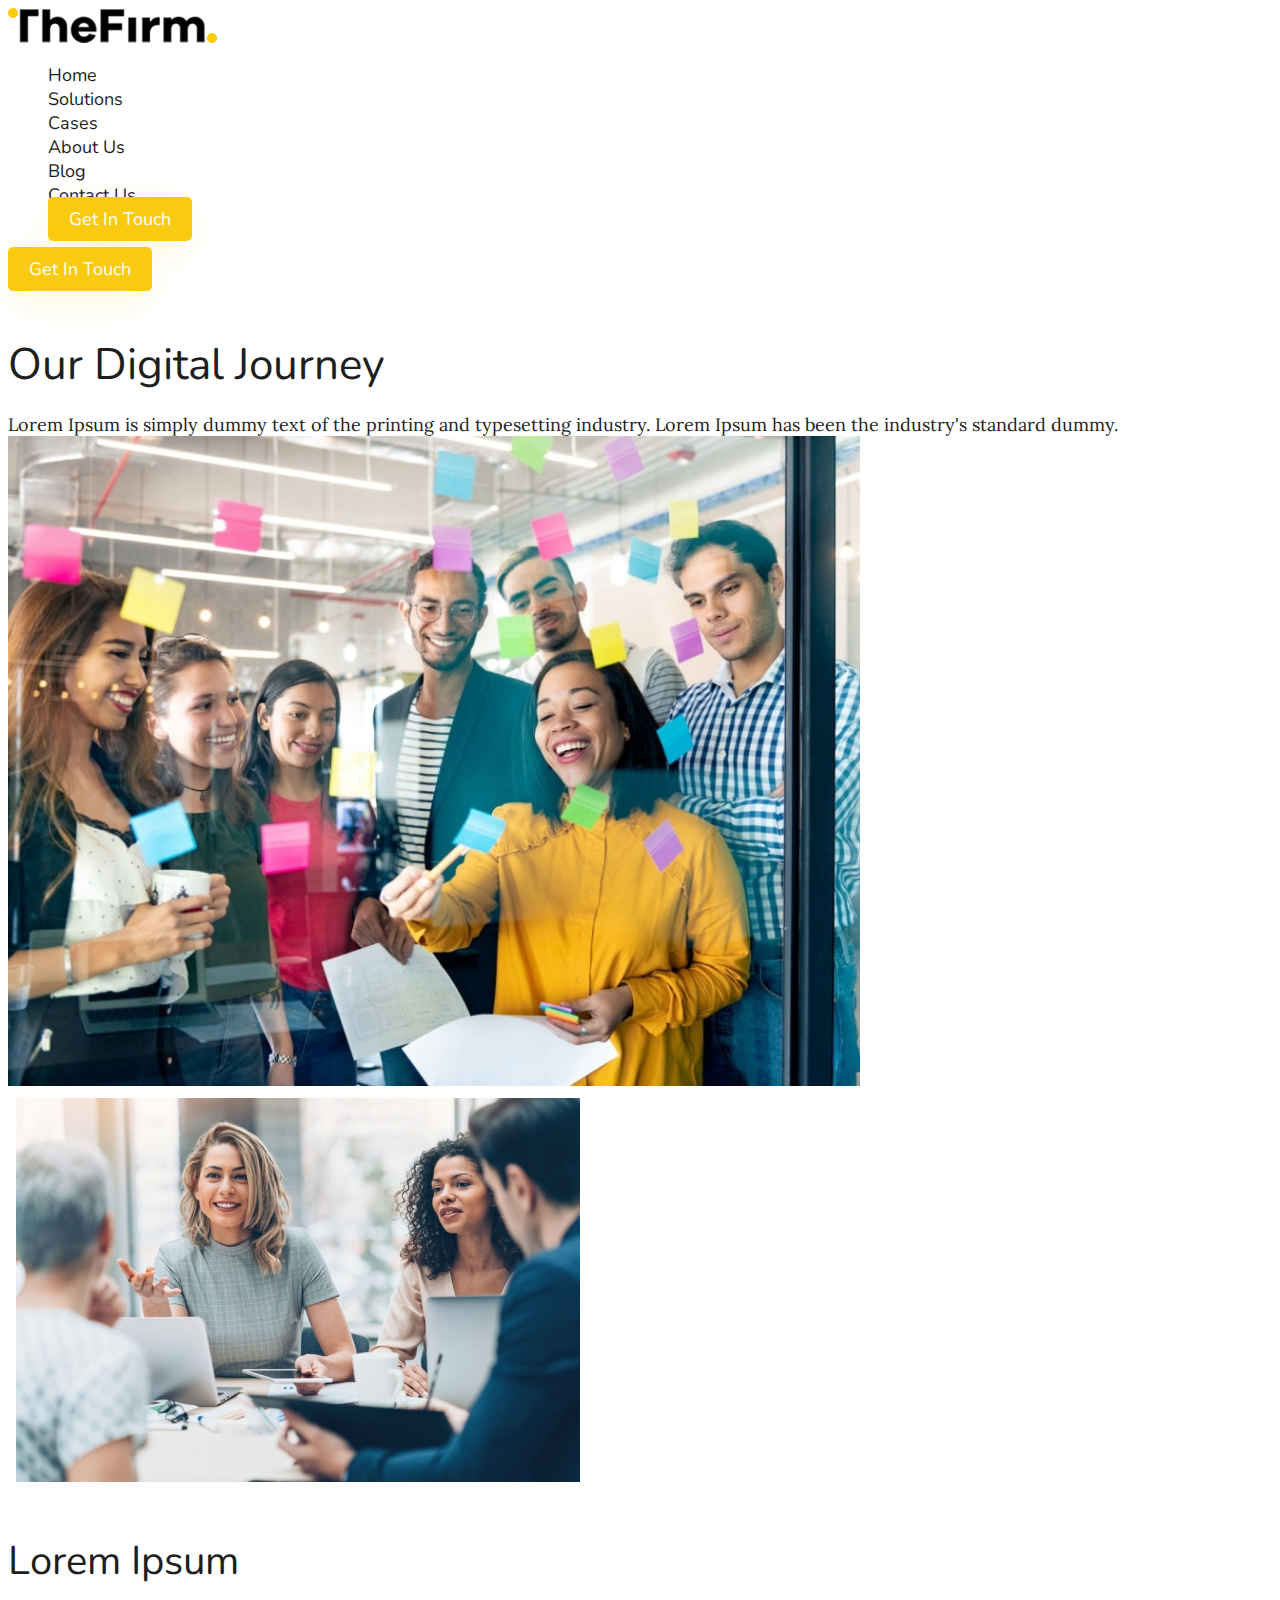
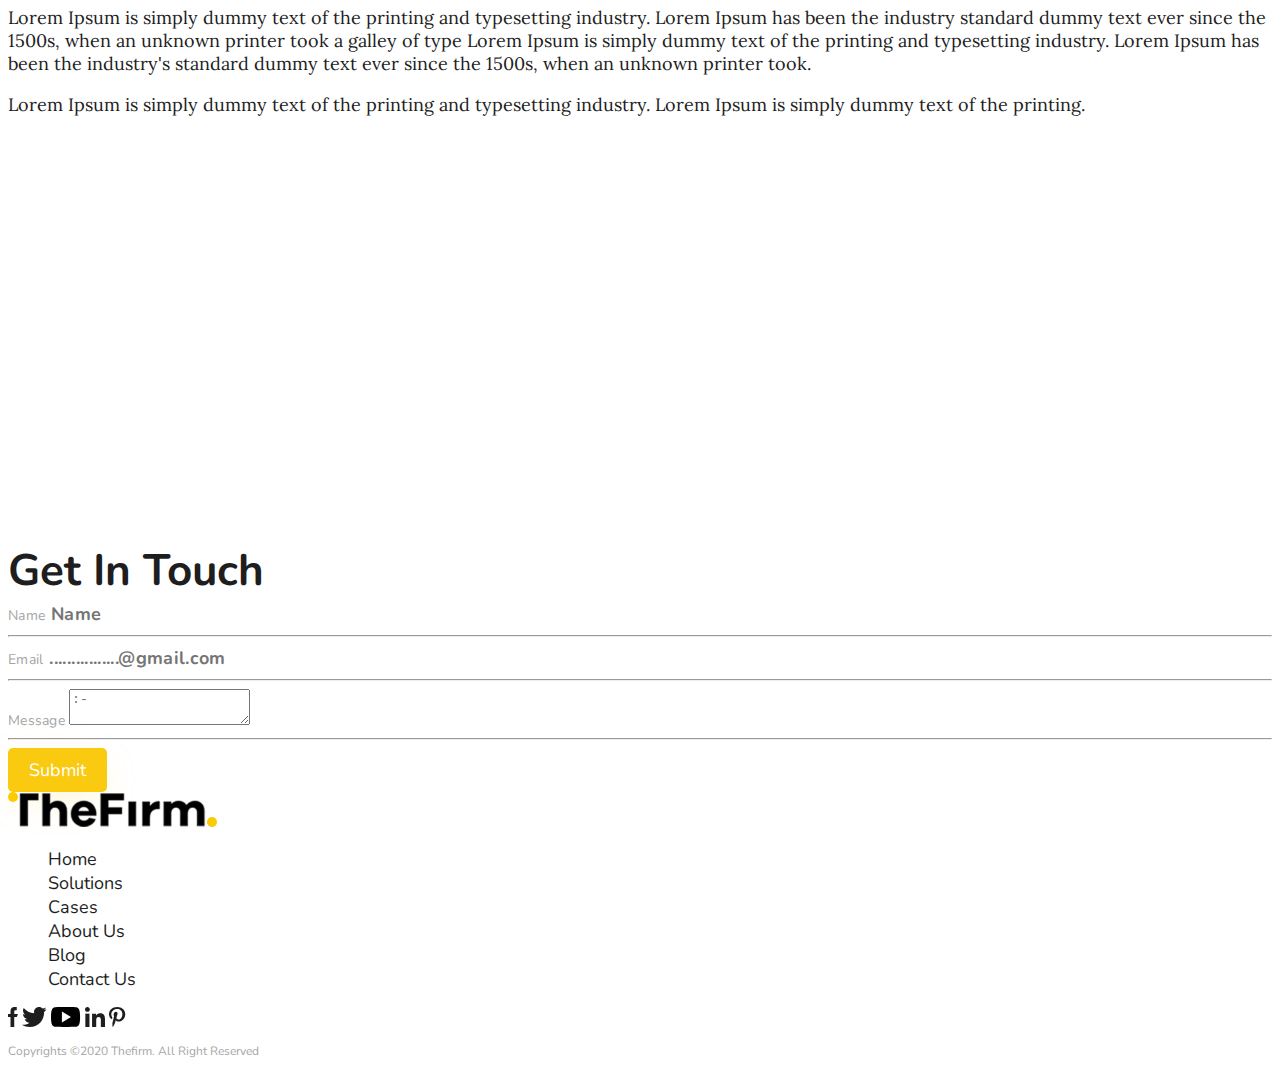
<file: i2.html>
<!doctype html>
<html lang="en">

<head>
    <meta charset="utf-8">
    <meta name="viewport" content="width=device-width, initial-scale=1">
    <title>The-Firm-5</title>
    <link rel="stylesheet" href="./assets/css/style.css">

    <link href="https://cdn.jsdelivr.net/npm/bootstrap@5.3.2/dist/css/bootstrap.min.css" rel="stylesheet"
        integrity="sha384-T3c6CoIi6uLrA9TneNEoa7RxnatzjcDSCmG1MXxSR1GAsXEV/Dwwykc2MPK8M2HN" crossorigin="anonymous">
</head>

<body class="flow">
    <nav class="container">
        <div class="d-flex align-items-center justify-content-between py-3">

            <img class="" src="./assets/images/page-logo1.png" alt="nav-logo">

            <div class="d-flex align-items-center justify-content-center ">

                <label id="menuIcon">
                    <span class="cross-4"></span>
                    <span class="cross-5"></span>
                    <span class="cross-6"></span>
                </label>
                <ul class="nav-flip d-flex align-items-center gap-15 gap-sm-44 mb-0 pl-0 ml-0" Id="nav">
                    <li><a href="/index.html"
                            class="medium1 fw-bold ff-1 black1 nav-click text-decoration-none home position-relative">Home</a>
                    </li>
                    <li><a href="#Solutions"
                            class="medium1 fw-bold ff-1 black1 nav-click text-decoration-none Solutions position-relative">Solutions</a>
                    </li>
                    <li><a href="#Cases"
                            class="medium1 fw-bold ff-1 black1 nav-click text-decoration-none Cases position-relative">Cases</a>
                    </li>
                    <li><a href="#About"
                            class="medium1 fw-bold ff-1 black1 nav-click text-decoration-none  About position-relative">About
                            Us</a>
                    </li>
                    <li><a href="#Blog"
                            class="medium1 fw-bold ff-1 black1 nav-click text-decoration-none Blog position-relative">Blog</a>
                    </li>
                    <li><a href="#Contact"
                            class="medium1 fw-bold ff-1 black1 nav-click text-decoration-none Contact position-relative">Contact
                            Us</a>
                    </li>

                    <li><a href=""
                            class="medium1 ff-1 white1 fw-bold nav-btn d-block d-xl-none text-decoration-none">Get In
                            Touch</a>
                    </li>
                </ul>

                <button class=" medium1 ff-1 white1 fw-bold nav-btn d-none d-xl-block text-decoration-none">Get In
                    Touch</button>

            </div>
        </div>
    </nav>

    <!-- sec-1 -->
    <section id="Cases" class="bg-grey4">
        <div class="container">
            <div class="row align-items-center justify-content-center py-4">
                <div class="col-lg-5 col-md-12 col-12 ">
                    <p class="large2 fw-900 black1 ff-1 mb-0 sec-11-head">Our Digital Journey</p>
                    <p class="medium1 fw-normal black1 ff-2 mb-0 lh-176 sec-11-para">Lorem Ipsum is simply dummy text of
                        the printing
                        and typesetting industry. Lorem Ipsum has been
                        the industry's standard dummy.</p>
                </div>
                <div class="col-lg-7 col-md-12 col-12 ">
                    <img class="w-100 sec-11-img" src="./assets/images/sec-22-1.png" alt="sec-1-img">
                </div>
            </div>
        </div>
    </section>
    <!-- sec-2 -->
    <section id="About">
        <div class="container">
            <div class="row align-items-center justify-content-center py-5">
                <div class="col-lg-7 col-md-12 col-12 ">
                    <img class="w-100 sec-2-img" src="./assets/images/sec-33-1.png" alt="">
                </div>
                <div class="col-lg-5 col-md-12 col-12 ">
                    <p class="large1 fw-bold ff-1 black1 sec-22-head">Lorem <span
                            class="top-head position-relative">Ipsum</span></p>
                    <p class="medium1 fw-normal ff-2 black1 lh-176 mb-0">Lorem Ipsum is simply dummy text of the
                        printing and typesetting industry. Lorem Ipsum has been
                        the industry standard dummy text ever since the 1500s, when an unknown printer took a galley of
                        type Lorem Ipsum is simply dummy text of the printing and typesetting industry. Lorem Ipsum has
                        been the industry's standard dummy text ever since the 1500s, when an unknown printer took. </p>
                    <p class="medium1 fw-normal ff-2 black1 lh-176 mb-0">Lorem Ipsum is simply dummy text of the
                        printing and typesetting industry. Lorem Ipsum is simply
                        dummy text of the printing.</p>
                </div>
            </div>
        </div>
    </section>
    <!-- map -->
    <section class="position-relative overflow-hidden">
        <iframe
            src="https://www.google.com/maps/embed?pb=!1m18!1m12!1m3!1d5201175.379480653!2d75.34744861899381!3d29.84222912549989!2m3!1f0!2f0!3f0!3m2!1i1024!2i768!4f13.1!3m3!1m2!1s0x390db00b8670400b%3A0x732eaab4aaa6c143!2sHaryana!5e0!3m2!1sen!2sin!4v1696930305283!5m2!1sen!2sin"
            width="1442" height="392" style="border:0;" allowfullscreen="" loading="lazy"
            referrerpolicy="no-referrer-when-downgrade"></iframe>
    </section>
    <section class="sm_container_set  position-relative ">
        <div class="container sm_container ">
            <div class="form-card ">
                <div class="py-5">
                    <h1 class="large2 fw-900 black1 ff-1 mb-0 text-center ">Get In
                        <span class="top-head1 position-relative">Touch</span>
                    </h1>
                </div>
                <div class="d-flex align-items-center justify-content-center w-100">
                    <form action="" class="d-flex flex-column justify-content-between">

                        <div class="d-sm-flex   align-items-center justify-content-between pb-sm-5 pb-1">
                            <div class="d-flex flex-column w-50">
                                <label for="Name">Name</label>
                                <input type="text" id="Name" placeholder="Name" value="">
                                <hr class="form-line my-2">
                            </div>
                            <div class="d-flex flex-column">
                                <label for="Name">Email</label>
                                <input type="text" id="Email" placeholder="................@gmail.com" value="">
                                <hr class="form-line my-2">
                            </div>
                        </div>

                        <div class="d-flex flex-column">
                            <label for="Name">Message</label>
                            <textarea type="text" id="text" placeholder=":-" value=""></textarea>
                            <hr class="form-line-2 my-2">

                        </div>
                    </form>
                </div>
                <div class="d-flex align-items-center justify-content-center my-5">
                    <button class="medium1 ff-1 fw-bold white1 nav-btn mb-5 ">Submit</button>

                </div>
            </div>
    </section>

    <!-- footer -->
    <footer id="#Contact">
        <div class="container">
            <div class="d-flex align-items-center justify-content-center pt-5">
                <img src="./assets/images/ftr-logo.svg" alt="footer-logo">
            </div>
            <ul class="nav-fli d-flex flex-wrap align-items-center justify-content-center gap-sm-44 gap-15 mb-0 ps-0 ml-0 py-3 py-sm-5"
                Id="nav">
                <li><a href="#Home"
                        class="medium1 fw-bold ff-1 black1 nav-click text-decoration-none home position-relative">Home</a>
                </li>
                <li><a href="#Mission"
                        class="medium1 fw-bold ff-1 black1 nav-click text-decoration-none mission position-relative">Solutions</a>
                </li>
                <li><a href="#Training"
                        class="medium1 fw-bold ff-1 black1 nav-click text-decoration-none training position-relative">Cases</a>
                </li>
                <li><a href="#Training"
                        class="medium1 fw-bold ff-1 black1 nav-click text-decoration-none  training1 position-relative text-nowrap">About
                        Us</a>
                </li>
                <li><a href="#Footer"
                        class="medium1 fw-bold ff-1 black1 nav-click text-decoration-none footer position-relative">Blog</a>
                </li>
                <li><a href="#Footer"
                        class="medium1 fw-bold ff-1 black1 nav-click text-decoration-none footer position-relative text-nowrap">Contact
                        Us</a>
                </li>


            </ul>
            <div class=" d-flex align-items-center justify-content-center gap-4 gap-sm-5">
                <a href="https://www.facebook.com/" target="_blank" class="icon-hv app-icon"><svg width="10" height="20"
                        viewBox="0 0 10 20" fill="none" xmlns="http://www.w3.org/2000/svg">
                        <path
                            d="M6.25 6.875V4.375C6.25 3.685 6.81 3.125 7.5 3.125H8.75V0H6.25C4.17875 0 2.5 1.67875 2.5 3.75V6.875H0V10H2.5V20H6.25V10H8.75L10 6.875H6.25Z"
                            fill="#1E1E1E" />
                    </svg>
                </a>
                <a href="https://twitter.com/?lang=en" target="_blank" class="icon-hv app-icon"><svg width="25"
                        height="20" viewBox="0 0 25 20" fill="none" xmlns="http://www.w3.org/2000/svg">
                        <path
                            d="M24.6154 2.36769C23.7 2.76923 22.7246 3.03538 21.7077 3.16462C22.7538 2.54 23.5523 1.55846 23.9277 0.375385C22.9523 0.956923 21.8754 1.36769 20.7277 1.59692C19.8015 0.610769 18.4815 0 17.0415 0C14.2477 0 11.9985 2.26769 11.9985 5.04769C11.9985 5.44769 12.0323 5.83231 12.1154 6.19846C7.92 5.99385 4.20769 3.98308 1.71385 0.92C1.27846 1.67538 1.02308 2.54 1.02308 3.47077C1.02308 5.21846 1.92308 6.76769 3.26462 7.66462C2.45385 7.64923 1.65846 7.41385 0.984615 7.04308C0.984615 7.05846 0.984615 7.07846 0.984615 7.09846C0.984615 9.55077 2.73385 11.5877 5.02769 12.0569C4.61692 12.1692 4.16923 12.2231 3.70462 12.2231C3.38154 12.2231 3.05538 12.2046 2.74923 12.1369C3.40308 14.1354 5.25846 15.6046 7.46462 15.6523C5.74769 16.9954 3.56769 17.8046 1.20769 17.8046C0.793846 17.8046 0.396923 17.7862 0 17.7354C2.23538 19.1769 4.88462 20 7.74154 20C17.0277 20 22.1046 12.3077 22.1046 5.64C22.1046 5.41692 22.0969 5.20154 22.0862 4.98769C23.0877 4.27692 23.9292 3.38923 24.6154 2.36769Z"
                            fill="#1E1E1E" />
                    </svg>
                </a>
                <a href="https://www.youtube.com/" target="_blank" class="icon-hv app-icon"><svg width="30" height="20"
                        viewBox="0 0 30 20" fill="none" xmlns="http://www.w3.org/2000/svg">
                        <path
                            d="M27.8545 1.92727C27.0655 0.523636 26.2091 0.265455 24.4655 0.167273C22.7236 0.0490909 18.3436 0 14.5491 0C10.7473 0 6.36545 0.0490911 4.62545 0.165455C2.88545 0.265455 2.02727 0.521818 1.23091 1.92727C0.418182 3.32909 0 5.74364 0 9.99455C0 9.99818 0 10 0 10C0 10.0036 0 10.0055 0 10.0055V10.0091C0 14.2418 0.418182 16.6745 1.23091 18.0618C2.02727 19.4655 2.88364 19.72 4.62364 19.8382C6.36545 19.94 10.7473 20 14.5491 20C18.3436 20 22.7236 19.94 24.4673 19.84C26.2109 19.7218 27.0673 19.4673 27.8564 18.0636C28.6764 16.6764 29.0909 14.2436 29.0909 10.0109C29.0909 10.0109 29.0909 10.0055 29.0909 10.0018C29.0909 10.0018 29.0909 9.99818 29.0909 9.99636C29.0909 5.74364 28.6764 3.32909 27.8545 1.92727ZM10.9091 15.4545V4.54545L20 10L10.9091 15.4545Z"
                            fill="black" />
                    </svg>
                </a>
                <a href="https://in.linkedin.com/" target="_blank" class="icon-hv app-icon"><svg width="20" height="20"
                        viewBox="0 0 20 20" fill="none" xmlns="http://www.w3.org/2000/svg">
                        <path
                            d="M19.9951 19.9999V19.999H20.0001V12.664C20.0001 9.07569 19.2276 6.31152 15.0326 6.31152C13.0159 6.31152 11.6626 7.41819 11.1101 8.46736H11.0517V6.64652H7.07422V19.999H11.2159V13.3874C11.2159 11.6465 11.5459 9.96319 13.7017 9.96319C15.8259 9.96319 15.8576 11.9499 15.8576 13.499V19.9999H19.9951Z"
                            fill="#1E1E1E" />
                        <path d="M0.330078 6.64746H4.47675V20H0.330078V6.64746Z" fill="#1E1E1E" />
                        <path
                            d="M2.40167 0C1.07583 0 0 1.07583 0 2.40167C0 3.7275 1.07583 4.82583 2.40167 4.82583C3.7275 4.82583 4.80333 3.7275 4.80333 2.40167C4.8025 1.07583 3.72667 0 2.40167 0V0Z"
                            fill="#1E1E1E" />
                    </svg>
                </a>

                <a href="https://in.pinterest.com/" target="_blank" class="icon-hv app-icon"><svg width="17" height="20"
                        viewBox="0 0 17 20" fill="none" xmlns="http://www.w3.org/2000/svg">
                        <path
                            d="M8.39663 0C2.91513 0 0 3.51266 0 7.34283C0 9.11916 0.992545 11.3343 2.58137 12.0368C2.82263 12.1455 2.95388 12.0993 3.00764 11.8755C3.05514 11.7055 3.2639 10.8867 3.36515 10.5005C3.3964 10.3767 3.38015 10.2692 3.28015 10.153C2.75262 9.54293 2.33386 8.43163 2.33386 7.38908C2.33386 4.71771 4.4577 2.12385 8.07162 2.12385C11.1968 2.12385 13.3831 4.15394 13.3831 7.05782C13.3831 10.3392 11.6468 12.6093 9.39043 12.6093C8.14162 12.6093 7.21158 11.6293 7.50659 10.4167C7.86286 8.97291 8.56164 7.42034 8.56164 6.37904C8.56164 5.44525 8.03411 4.67271 6.95657 4.67271C5.68526 4.67271 4.65396 5.93152 4.65396 7.6216C4.65396 8.69539 5.03398 9.42043 5.03398 9.42043C5.03398 9.42043 3.77642 14.5007 3.54266 15.4495C3.14764 17.0558 3.59641 19.6571 3.63516 19.8809C3.65892 20.0047 3.79767 20.0434 3.87518 19.9422C3.99893 19.7796 5.519 17.6108 5.94527 16.0432C6.10028 15.472 6.73656 13.1556 6.73656 13.1556C7.15532 13.9119 8.36413 14.5457 9.65169 14.5457C13.4819 14.5457 16.2495 11.1793 16.2495 7.00157C16.2357 2.99639 12.8081 0 8.39663 0Z"
                            fill="#1E1E1E" />
                    </svg>
                </a>
            </div>
            <p class="small1 fw-normal ff-1 grey2 mb-0 text-center py-5">Copyrights ©2020 Thefirm. All Right
                Reserved</p>
        </div>
    </footer>

    <script src="./assets/js/add.js"></script>
    <script src="https://cdn.jsdelivr.net/npm/bootstrap@5.3.2/dist/js/bootstrap.bundle.min.js"
        integrity="sha384-C6RzsynM9kWDrMNeT87bh95OGNyZPhcTNXj1NW7RuBCsyN/o0jlpcV8Qyq46cDfL"
        crossorigin="anonymous"></script>
</body>

</html>
</file>
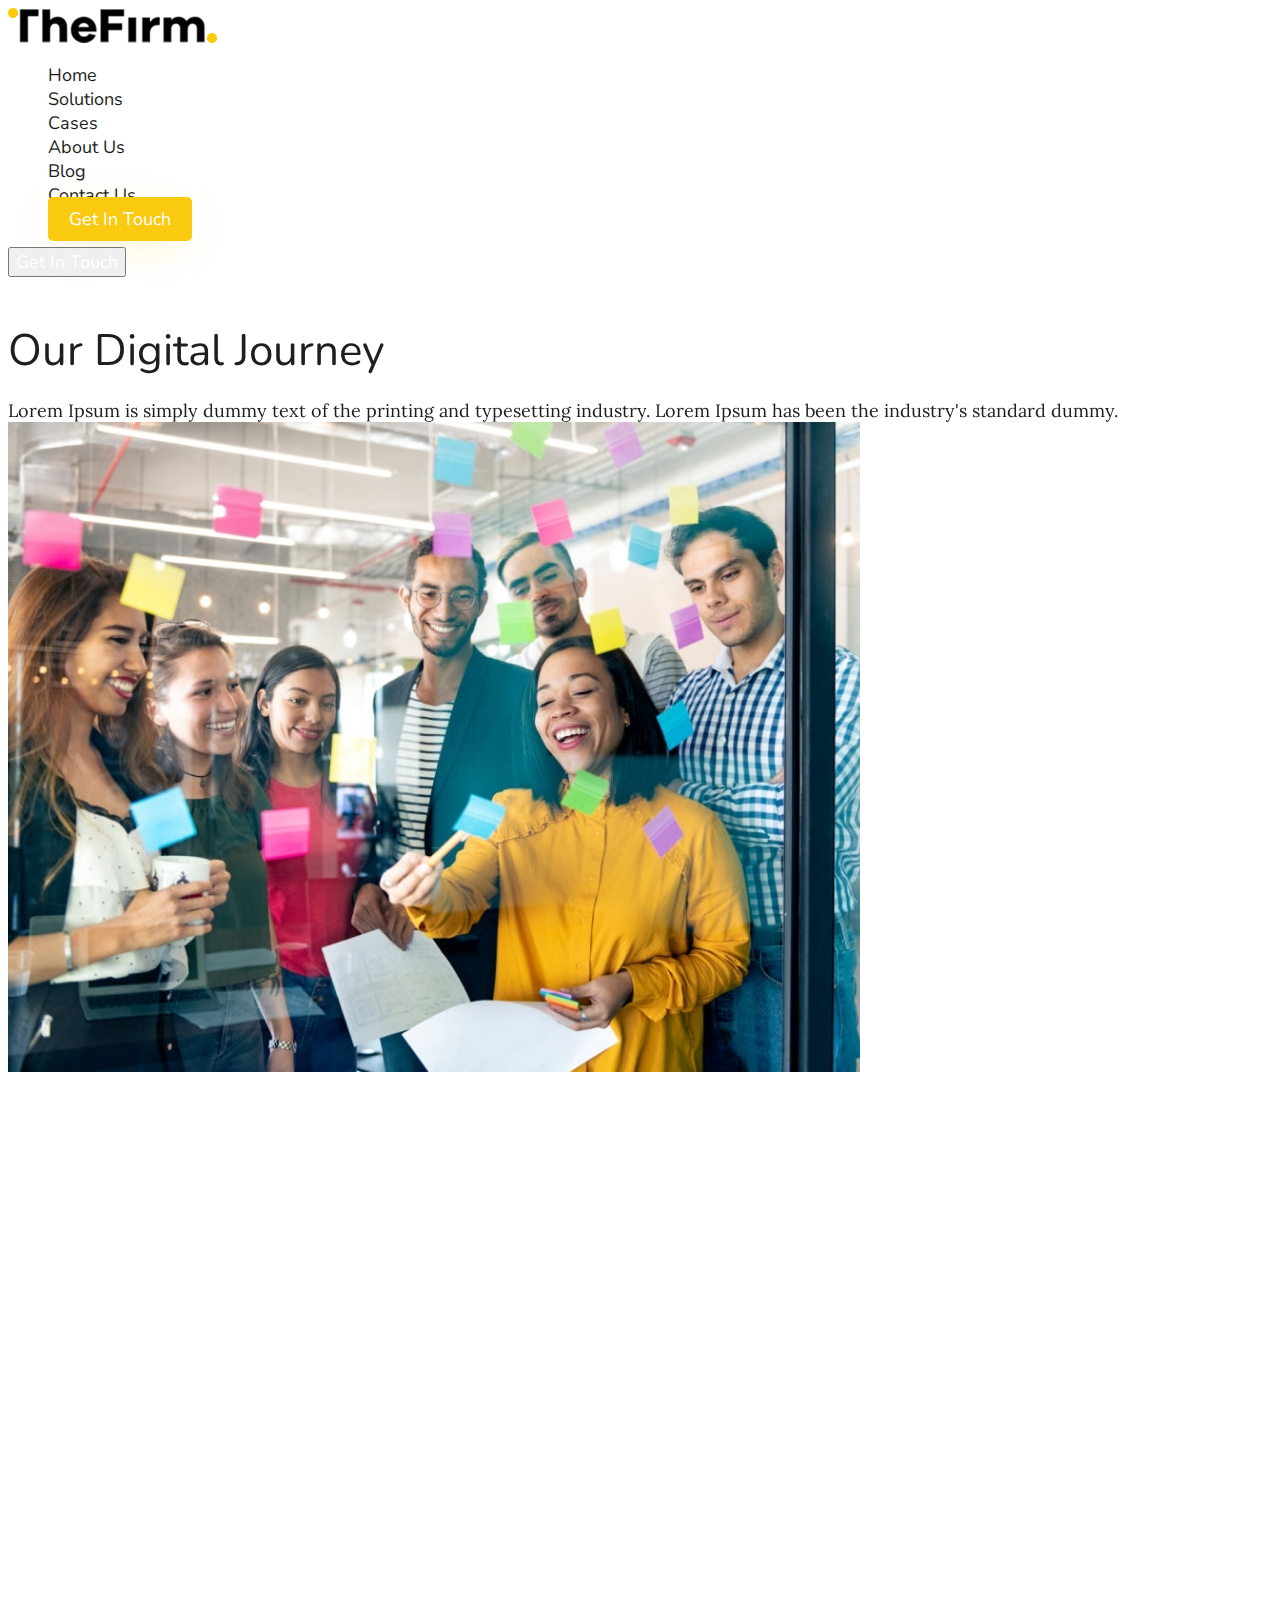
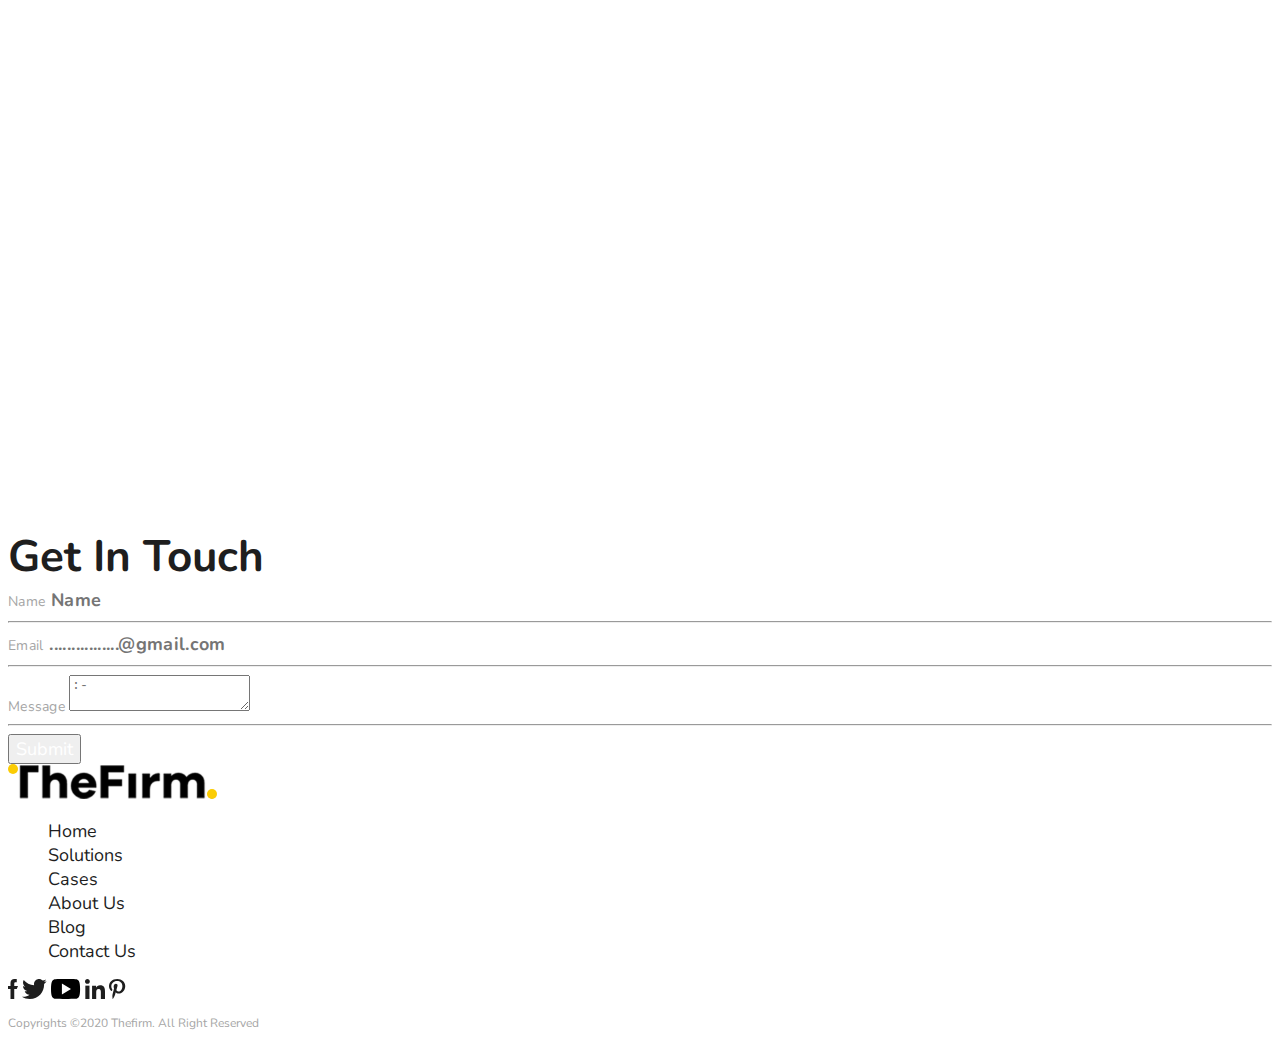
<file: page5.html>
<!doctype html>
<html lang="en">

<head>
    <meta charset="utf-8">
    <meta name="viewport" content="width=device-width, initial-scale=1">
    <title>The-Firm-5</title>
    <link rel="stylesheet" href="./assets/css/style.css">
    <link rel="icon" href="./assets/images/ftr-logo.svg">
    <link href="https://unpkg.com/aos@2.3.1/dist/aos.css" rel="stylesheet">
    <link href="https://cdn.jsdelivr.net/npm/bootstrap@5.3.2/dist/css/bootstrap.min.css" rel="stylesheet"
        integrity="sha384-T3c6CoIi6uLrA9TneNEoa7RxnatzjcDSCmG1MXxSR1GAsXEV/Dwwykc2MPK8M2HN" crossorigin="anonymous">
</head>

<body class="flow">
    <nav class="container">
        <div class="d-flex align-items-center justify-content-between py-3">

            <img class="" src="./assets/images/page-logo1.png" alt="nav-logo">

            <div class="d-flex align-items-center justify-content-center ">

                <label id="menuIcon">
                    <span class="cross-4"></span>
                    <span class="cross-5"></span>
                    <span class="cross-6"></span>
                </label>
                <ul class="nav-flip d-flex align-items-center gap_sm_44 mb-0 pl-0 ml-0" Id="nav">
                    <li><a href="#Home"
                            class="medium1 fw-bold ff-1 black1 nav-click text-decoration-none home position-relative">Home</a>
                    </li>
                    <li><a href="#Solutions"
                            class="medium1 fw-bold ff-1 black1 nav-click text-decoration-none Solutions position-relative">Solutions</a>
                    </li>
                    <li><a href="#Cases"
                            class="medium1 fw-bold ff-1 black1 nav-click text-decoration-none Cases position-relative">Cases</a>
                    </li>
                    <li><a href="#About"
                            class="medium1 fw-bold ff-1 black1 nav-click text-decoration-none  About position-relative">About
                            Us</a>
                    </li>
                    <li><a href="#Blog"
                            class="medium1 fw-bold ff-1 black1 nav-click text-decoration-none Blog position-relative">Blog</a>
                    </li>
                    <li><a href="#Contact"
                            class="medium1 fw-bold ff-1 black1 nav-click text-decoration-none Contact position-relative">Contact
                            Us</a>
                    </li>

                    <li><a href=""
                            class="medium1 ff-1 white1 fw-bold nav-btn d-block d-xl-none text-decoration-none">Get In
                            Touch</a>
                    </li>
                </ul>

                <button class=" medium1 ff-1 white1 fw-bold yellow_btn d-none d-xl-block text-decoration-none">Get In
                    Touch</button>

            </div>
        </div>
    </nav>

    <!-- sec-1 -->
    <div id="Cases" class="linear_gr">
        <div class="container ">
            <div class="row align-items-center justify-content-center py-4 overflow-hidden">
                <div data-aos="fade-down-right" class="col-lg-5 col-md-12 col-12 ">
                    <p class="large2 fw-900 black1 ff-1 mb-0 sec-11-head">Our Digital Journey</p>
                    <p class="medium1 fw-normal black1 ff-2 mb-0 lh-176 sec-11-para">Lorem Ipsum is simply dummy text of
                        the printing
                        and typesetting industry. Lorem Ipsum has been
                        the industry's standard dummy.</p>
                </div>
                <div data-aos="fade-down-left" class="col-lg-7 col-md-12 col-12 ">
                    <img class="w-100 sec-11-img" src="./assets/images/sec-22-1.png" alt="sec-1-img">
                </div>
            </div>
        </div>
    </div>
    <!-- sec-2 -->
    <div id="About">
        <div class="container">
            <div
                class="row flex-lg-row flex-column-reverse align-items-center justify-content-center py-sm-5 py-2 overflow-hidden">
                <div data-aos="fade-down-right" class="col-lg-7 col-md-12 col-12 ">
                    <img class="w-100 sec-2-img" src="./assets/images/sec-33-1.png" alt="">
                </div>
                <div data-aos="fade-down-left" class="col-lg-5 col-md-12 col-12 ">
                    <p class="large1 fw-bold ff-1 black1 sec-22-head mb-0">Lorem <span
                            class="top-head position-relative">Ipsum</span></p>
                    <p class="medium1 fw-normal ff-2 black1 lh-176 mb-0">Lorem Ipsum is simply dummy text of the
                        printing and typesetting industry. Lorem Ipsum has been
                        the industry standard dummy text ever since the 1500s, when an unknown printer took a galley of
                        type Lorem Ipsum is simply dummy text of the printing and typesetting industry. Lorem Ipsum has
                        been the industry's standard dummy text ever since the 1500s, when an unknown printer took. </p>
                    <p class="medium1 fw-normal ff-2 black1 lh-176 mb-0">Lorem Ipsum is simply dummy text of the
                        printing and typesetting industry. Lorem Ipsum is simply
                        dummy text of the printing.</p>
                </div>
            </div>
        </div>
    </div>
    <!-- map -->
    <div class="position-relative overflow-hidden">
        <iframe
            src="https://www.google.com/maps/embed?pb=!1m18!1m12!1m3!1d5201175.379480653!2d75.34744861899381!3d29.84222912549989!2m3!1f0!2f0!3f0!3m2!1i1024!2i768!4f13.1!3m3!1m2!1s0x390db00b8670400b%3A0x732eaab4aaa6c143!2sHaryana!5e0!3m2!1sen!2sin!4v1696930305283!5m2!1sen!2sin"
            width="1442" height="392" style="border:0;" allowfullscreen="" loading="lazy"
            referrerpolicy="no-referrer-when-downgrade"></iframe>
    </div>
    <section class="sm_container_set  position-relative ">
        <div class="container sm_container ">
            <div class="form-card ">
                <div class="py-5">
                    <h1 class="large2 fw-900 black1 ff-1 mb-0 text-center ">Get In
                        <span class="top-head1 position-relative">Touch</span>
                    </h1>
                </div>
                <div class="d-flex align-items-center justify-content-center w-100">
                    <form action="." class="d-flex flex-column justify-content-between">

                        <div class="d-sm-flex   align-items-center justify-content-between pb-sm-5 pb-1">
                            <div class="d-flex flex-column w-50">
                                <label for="Name">Name</label>
                                <input type="text" id="Name" placeholder="Name" value="">
                                <hr class="form-line my-2">
                            </div>
                            <div class="d-flex flex-column">
                                <label for="Name">Email</label>
                                <input type="text" id="Email" placeholder="................@gmail.com" value="">
                                <hr class="form-line my-2">
                            </div>
                        </div>

                        <div class="d-flex flex-column">
                            <label for="Name">Message</label>
                            <textarea id="text" placeholder=":-"></textarea>
                            <hr class="form-line-2 my-2">

                        </div>
                    </form>
                </div>
                <div class="d-flex align-items-center justify-content-center my-5">
                    <button class="medium1 ff-1 fw-bold white1 yellow_btn mb-5 ">Submit</button>

                </div>
            </div>
        </div>
    </section>

    <!-- footer -->
    <footer id="#Contact">
        <div class="container">
            <div class="d-flex align-items-center justify-content-center pt-5">
                <img src="./assets/images/ftr-logo.svg" alt="footer-logo">
            </div>
            <ul
                class=" d-flex flex-wrap align-items-center justify-content-center gap-sm-44 gap-15 mb-0 ps-0 ml-0 py-3 py-sm-5">
                <li><a href="#Home"
                        class="medium1 fw-bold ff-1 black1 nav-click text-decoration-none home position-relative">Home</a>
                </li>
                <li><a href="#Mission"
                        class="medium1 fw-bold ff-1 black1 nav-click text-decoration-none mission position-relative">Solutions</a>
                </li>
                <li><a href="#Training"
                        class="medium1 fw-bold ff-1 black1 nav-click text-decoration-none training position-relative">Cases</a>
                </li>
                <li><a href="#Training"
                        class="medium1 fw-bold ff-1 black1 nav-click text-decoration-none  training1 position-relative text-nowrap">About
                        Us</a>
                </li>
                <li><a href="#Footer"
                        class="medium1 fw-bold ff-1 black1 nav-click text-decoration-none footer position-relative">Blog</a>
                </li>
                <li><a href="#Footer"
                        class="medium1 fw-bold ff-1 black1 nav-click text-decoration-none footer position-relative text-nowrap">Contact
                        Us</a>
                </li>


            </ul>
            <div class=" d-flex align-items-center justify-content-center gap-4 gap-sm-5">
                <a href="https://www.facebook.com/" target="_blank" class="icon-hv app-icon"><svg width="10" height="20"
                        viewBox="0 0 10 20" fill="none" xmlns="http://www.w3.org/2000/svg">
                        <path
                            d="M6.25 6.875V4.375C6.25 3.685 6.81 3.125 7.5 3.125H8.75V0H6.25C4.17875 0 2.5 1.67875 2.5 3.75V6.875H0V10H2.5V20H6.25V10H8.75L10 6.875H6.25Z"
                            fill="#1E1E1E" />
                    </svg>
                </a>
                <a href="https://twitter.com/?lang=en" target="_blank" class="icon-hv app-icon"><svg width="25"
                        height="20" viewBox="0 0 25 20" fill="none" xmlns="http://www.w3.org/2000/svg">
                        <path
                            d="M24.6154 2.36769C23.7 2.76923 22.7246 3.03538 21.7077 3.16462C22.7538 2.54 23.5523 1.55846 23.9277 0.375385C22.9523 0.956923 21.8754 1.36769 20.7277 1.59692C19.8015 0.610769 18.4815 0 17.0415 0C14.2477 0 11.9985 2.26769 11.9985 5.04769C11.9985 5.44769 12.0323 5.83231 12.1154 6.19846C7.92 5.99385 4.20769 3.98308 1.71385 0.92C1.27846 1.67538 1.02308 2.54 1.02308 3.47077C1.02308 5.21846 1.92308 6.76769 3.26462 7.66462C2.45385 7.64923 1.65846 7.41385 0.984615 7.04308C0.984615 7.05846 0.984615 7.07846 0.984615 7.09846C0.984615 9.55077 2.73385 11.5877 5.02769 12.0569C4.61692 12.1692 4.16923 12.2231 3.70462 12.2231C3.38154 12.2231 3.05538 12.2046 2.74923 12.1369C3.40308 14.1354 5.25846 15.6046 7.46462 15.6523C5.74769 16.9954 3.56769 17.8046 1.20769 17.8046C0.793846 17.8046 0.396923 17.7862 0 17.7354C2.23538 19.1769 4.88462 20 7.74154 20C17.0277 20 22.1046 12.3077 22.1046 5.64C22.1046 5.41692 22.0969 5.20154 22.0862 4.98769C23.0877 4.27692 23.9292 3.38923 24.6154 2.36769Z"
                            fill="#1E1E1E" />
                    </svg>
                </a>
                <a href="https://www.youtube.com/" target="_blank" class="icon-hv app-icon"><svg width="30" height="20"
                        viewBox="0 0 30 20" fill="none" xmlns="http://www.w3.org/2000/svg">
                        <path
                            d="M27.8545 1.92727C27.0655 0.523636 26.2091 0.265455 24.4655 0.167273C22.7236 0.0490909 18.3436 0 14.5491 0C10.7473 0 6.36545 0.0490911 4.62545 0.165455C2.88545 0.265455 2.02727 0.521818 1.23091 1.92727C0.418182 3.32909 0 5.74364 0 9.99455C0 9.99818 0 10 0 10C0 10.0036 0 10.0055 0 10.0055V10.0091C0 14.2418 0.418182 16.6745 1.23091 18.0618C2.02727 19.4655 2.88364 19.72 4.62364 19.8382C6.36545 19.94 10.7473 20 14.5491 20C18.3436 20 22.7236 19.94 24.4673 19.84C26.2109 19.7218 27.0673 19.4673 27.8564 18.0636C28.6764 16.6764 29.0909 14.2436 29.0909 10.0109C29.0909 10.0109 29.0909 10.0055 29.0909 10.0018C29.0909 10.0018 29.0909 9.99818 29.0909 9.99636C29.0909 5.74364 28.6764 3.32909 27.8545 1.92727ZM10.9091 15.4545V4.54545L20 10L10.9091 15.4545Z"
                            fill="black" />
                    </svg>
                </a>
                <a href="https://in.linkedin.com/" target="_blank" class="icon-hv app-icon"><svg width="20" height="20"
                        viewBox="0 0 20 20" fill="none" xmlns="http://www.w3.org/2000/svg">
                        <path
                            d="M19.9951 19.9999V19.999H20.0001V12.664C20.0001 9.07569 19.2276 6.31152 15.0326 6.31152C13.0159 6.31152 11.6626 7.41819 11.1101 8.46736H11.0517V6.64652H7.07422V19.999H11.2159V13.3874C11.2159 11.6465 11.5459 9.96319 13.7017 9.96319C15.8259 9.96319 15.8576 11.9499 15.8576 13.499V19.9999H19.9951Z"
                            fill="#1E1E1E" />
                        <path d="M0.330078 6.64746H4.47675V20H0.330078V6.64746Z" fill="#1E1E1E" />
                        <path
                            d="M2.40167 0C1.07583 0 0 1.07583 0 2.40167C0 3.7275 1.07583 4.82583 2.40167 4.82583C3.7275 4.82583 4.80333 3.7275 4.80333 2.40167C4.8025 1.07583 3.72667 0 2.40167 0V0Z"
                            fill="#1E1E1E" />
                    </svg>
                </a>

                <a href="https://in.pinterest.com/" target="_blank" class="icon-hv app-icon"><svg width="17" height="20"
                        viewBox="0 0 17 20" fill="none" xmlns="http://www.w3.org/2000/svg">
                        <path
                            d="M8.39663 0C2.91513 0 0 3.51266 0 7.34283C0 9.11916 0.992545 11.3343 2.58137 12.0368C2.82263 12.1455 2.95388 12.0993 3.00764 11.8755C3.05514 11.7055 3.2639 10.8867 3.36515 10.5005C3.3964 10.3767 3.38015 10.2692 3.28015 10.153C2.75262 9.54293 2.33386 8.43163 2.33386 7.38908C2.33386 4.71771 4.4577 2.12385 8.07162 2.12385C11.1968 2.12385 13.3831 4.15394 13.3831 7.05782C13.3831 10.3392 11.6468 12.6093 9.39043 12.6093C8.14162 12.6093 7.21158 11.6293 7.50659 10.4167C7.86286 8.97291 8.56164 7.42034 8.56164 6.37904C8.56164 5.44525 8.03411 4.67271 6.95657 4.67271C5.68526 4.67271 4.65396 5.93152 4.65396 7.6216C4.65396 8.69539 5.03398 9.42043 5.03398 9.42043C5.03398 9.42043 3.77642 14.5007 3.54266 15.4495C3.14764 17.0558 3.59641 19.6571 3.63516 19.8809C3.65892 20.0047 3.79767 20.0434 3.87518 19.9422C3.99893 19.7796 5.519 17.6108 5.94527 16.0432C6.10028 15.472 6.73656 13.1556 6.73656 13.1556C7.15532 13.9119 8.36413 14.5457 9.65169 14.5457C13.4819 14.5457 16.2495 11.1793 16.2495 7.00157C16.2357 2.99639 12.8081 0 8.39663 0Z"
                            fill="#1E1E1E" />
                    </svg>
                </a>
            </div>
            <p class="small1 fw-normal ff-1 grey2 mb-0 text-center py-5">Copyrights ©2020 Thefirm. All Right
                Reserved</p>
        </div>
    </footer>

    <script src="./assets/js/add.js"></script>
    <script src="https://cdn.jsdelivr.net/npm/bootstrap@5.3.2/dist/js/bootstrap.bundle.min.js"
        integrity="sha384-C6RzsynM9kWDrMNeT87bh95OGNyZPhcTNXj1NW7RuBCsyN/o0jlpcV8Qyq46cDfL"
        crossorigin="anonymous"></script>
    <script src="https://unpkg.com/aos@2.3.1/dist/aos.js"></script>
    <script>
        AOS.init({
            duration: 1500,
            once: true
        })
    </script>
</body>

</html>
</file>
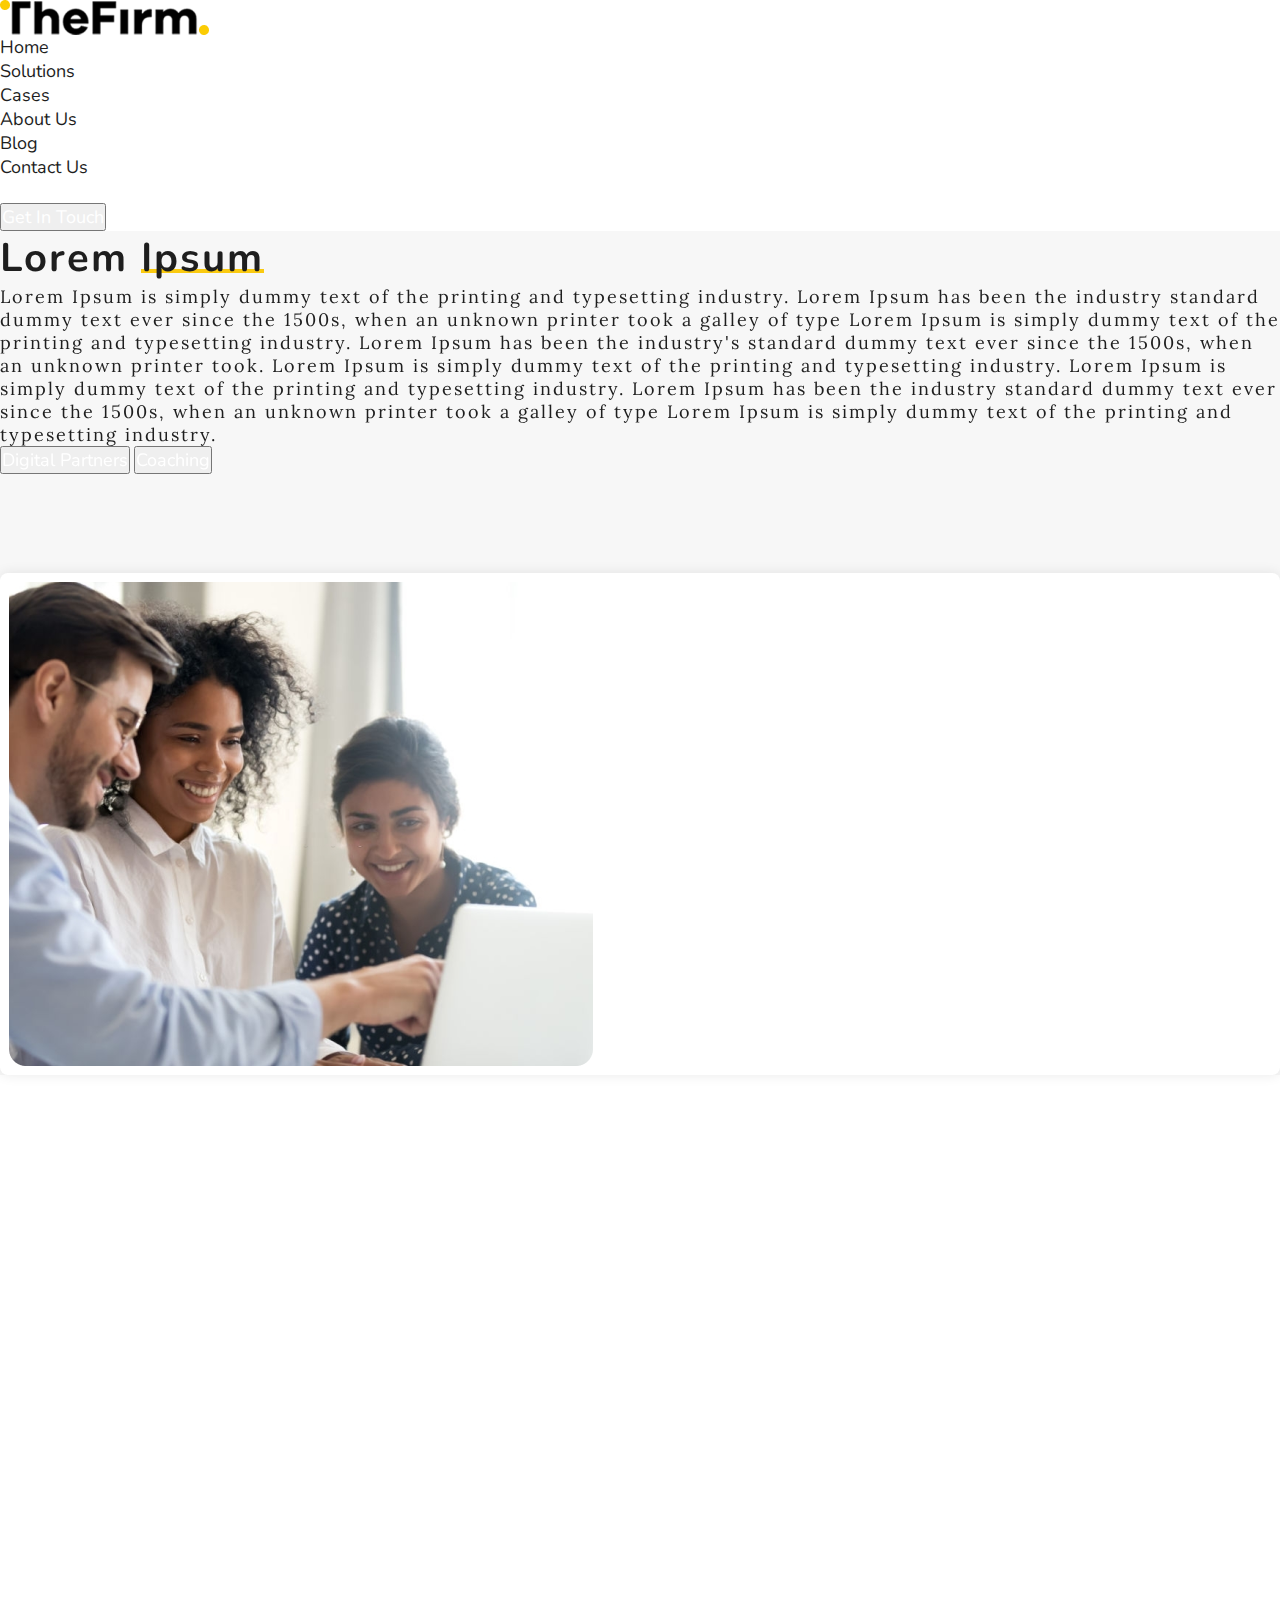
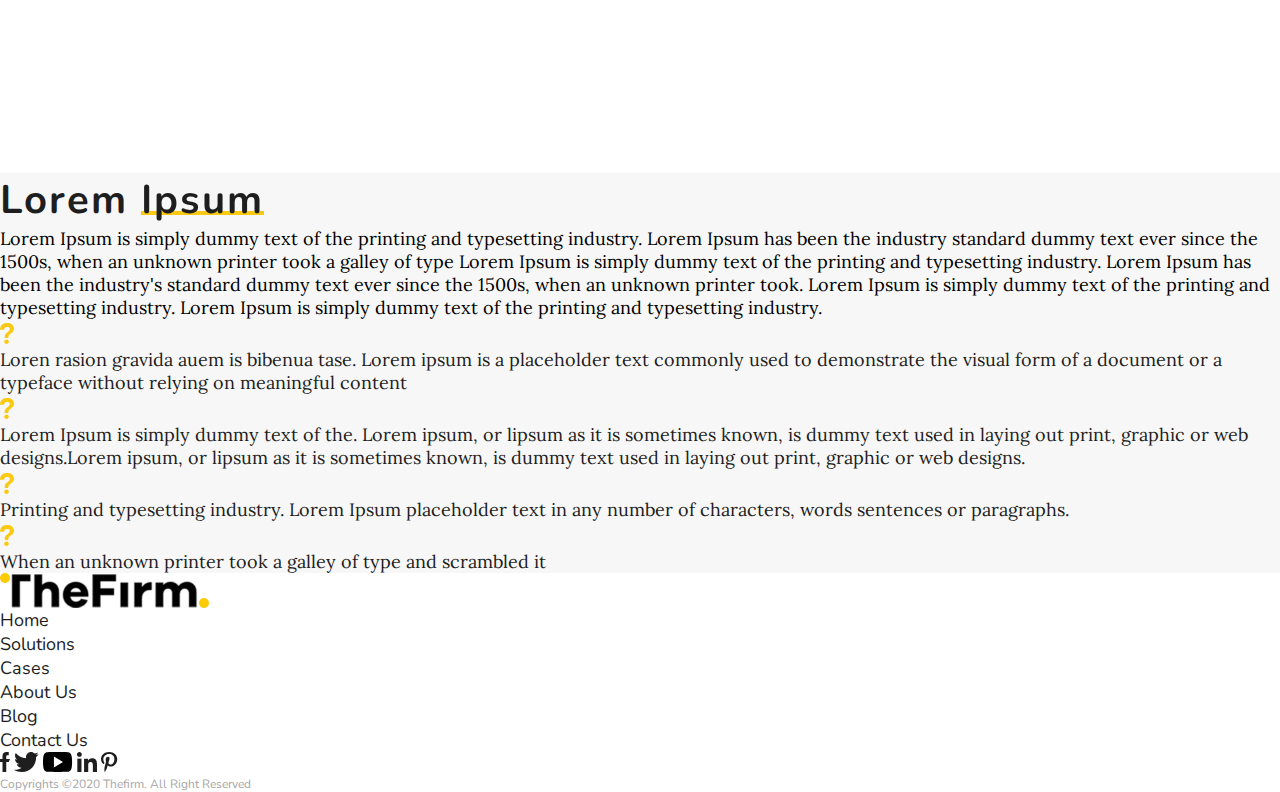
<file: assets/Extra Pages/page-4,5/page3.html>
<!doctype html>
<html lang="en">

<head>
    <meta charset="utf-8">
    <meta name="viewport" content="width=device-width, initial-scale=1">
    <title>The-Firm-3</title>
    <link rel="stylesheet" href="./assets/css/style.css">
    <link rel="icon" href="./assets/images/ftr-logo.svg">
    <link href="https://unpkg.com/aos@2.3.1/dist/aos.css" rel="stylesheet">
    <link href="https://cdn.jsdelivr.net/npm/bootstrap@5.3.2/dist/css/bootstrap.min.css" rel="stylesheet"
        integrity="sha384-T3c6CoIi6uLrA9TneNEoa7RxnatzjcDSCmG1MXxSR1GAsXEV/Dwwykc2MPK8M2HN" crossorigin="anonymous">
</head>

<body class="flow">
    <nav class="container">
        <div class="d-flex align-items-center justify-content-between py-3">

            <img class="" src="./assets/images/page-logo1.png" alt="nav-logo">

            <div class="d-flex align-items-center justify-content-center ">

                <label id="menuIcon">
                    <span class="cross-4"></span>
                    <span class="cross-5"></span>
                    <span class="cross-6"></span>
                </label>
                <ul class="nav-flip d-flex align-items-center gap-15 gap-sm-44 mb-0 pl-0 ml-0" Id="nav">
                    <li><a href="/page4.html"
                            class="medium1 fw-bold ff-1 black1 nav-click text-decoration-none home position-relative">Home</a>
                    </li>
                    <li><a href="#Solutions"
                            class="medium1 fw-bold ff-1 black1 nav-click text-decoration-none Solutions position-relative">Solutions</a>
                    </li>
                    <li><a href="#Cases"
                            class="medium1 fw-bold ff-1 black1 nav-click text-decoration-none Cases position-relative">Cases</a>
                    </li>
                    <li><a href="#About"
                            class="medium1 fw-bold ff-1 black1 nav-click text-decoration-none  About position-relative">About
                            Us</a>
                    </li>
                    <li><a href="#Blog"
                            class="medium1 fw-bold ff-1 black1 nav-click text-decoration-none Blog position-relative">Blog</a>
                    </li>
                    <li><a href="#Contact"
                            class="medium1 fw-bold ff-1 black1 nav-click text-decoration-none Contact position-relative">Contact
                            Us</a>
                    </li>

                    <li><a href=""
                            class="medium1 ff-1 white1 fw-bold nav-btn d-block d-xl-none text-decoration-none">Get In
                            Touch</a>
                    </li>
                </ul>

                <button
                    class=" medium1 ff-1 white1 fw-bold nav-btnmedium1 ff-1 white1 fw-bold nav-btn  d-none d-xl-block text-decoration-none">Get
                    In
                    Touch</button>

            </div>
        </div>
    </nav>
    <section class="overflow-hidden">
        <div class="grey4">
            <div class="container">
                <div class="row flex-column-reverse flex-lg-row position-relative">
                    <div class="col-lg-6 col-12 pt-5 mt-5" data-aos="fade-up-right" data-aos-duration="1000">
                        <h2 class="ff-1 large1 head">Lorem <span class="ff-1 large1 heading">Ipsum</span></h2>
                        <p class="ff-2 medium1 black1 S1-Para">Lorem Ipsum is simply dummy text of the printing and
                            typesetting industry. Lorem Ipsum has been
                            the industry standard
                            dummy text ever since the 1500s, when an unknown printer took a galley of type Lorem Ipsum
                            is
                            simply dummy text of the
                            printing and typesetting industry. Lorem Ipsum has been the industry's standard dummy text
                            ever
                            since the 1500s, when an
                            unknown printer took. Lorem Ipsum is simply dummy text of the printing and typesetting
                            industry.
                            Lorem Ipsum is simply
                            dummy text of the printing and typesetting industry. Lorem Ipsum has been the industry
                            standard
                            dummy text ever since
                            the 1500s, when an unknown printer took a galley of type Lorem Ipsum is simply dummy text of
                            the
                            printing and
                            typesetting industry.</p>
                        <div class="d-flex gap-4 pb-69">
                            <button class="medium1 ff-1 white1 fw-bold nav-btn ff-1 medium2 white1">Digital
                                Partners</button>
                            <button class="medium1 ff-1 white1 fw-bold nav-btn ff-1 medium2 white1">Coaching</button>
                        </div>
                    </div>
                    <div class="col-lg-6 pt-5 mt-4" data-aos="fade-up-left" data-aos-duration="1000">
                        <div class="yellow-circle"></div>
                        <div class="card-X">
                            <img src="./assets/images/case-1.png" alt="#" class="w-100 p-2 img-border">
                        </div>
                    </div>
                </div>
            </div>
        </div>
    </section>
    <section class="overflow-hidden">
        <div class="container">
            <div class="row ">
                <div class="col-lg-6 col-12 py-5 my-5" data-aos="fade-up-right" data-aos-duration="1000">
                    <div class="card-X">
                        <img src="./assets/images/case-2.png" alt="#" class="w-100 p-2 img-border">
                    </div>
                </div>
                <div class="col-lg-6 col-12 top-space space-left" data-aos="fade-up-left" data-aos-duration="1000">
                    <h2 class="ff-1 large1 head">Lorem <span class="ff-1 large1 heading">Ipsum</span></h2>
                    <p class="ff-2 medium1 fw-normal black1">Lorem Ipsum is simply dummy text of the printing and
                        typesetting industry. Lorem Ipsum has been
                        the industry standard
                        dummy text ever since the 1500s, when an unknown printer took a galley of type Lorem Ipsum is
                        simply dummy text of the
                        printing and typesetting industry. <span class="ff-2 fw-bold black1">Lorem Ipsum has been the
                            industry's standard dummy text ever
                            since the 1500s,</span> when an
                        unknown printer took. Lorem Ipsum is simply dummy text of the printing and typesetting industry.
                        Lorem Ipsum is simply
                        dummy text of the printing and typesetting industry.</p>
                </div>
            </div>
        </div>
    </section>
    <section class="grey4 overflow-hidden">
        <div class="container">
            <h2 class="ff-1 large1 head pt-sm-5 pt-0 mt-5">Lorem <span class="ff-1 large1 heading">Ipsum</span></h2>
            <p class="ff-2 medium1 fw-normal">Lorem Ipsum is simply dummy text of the printing and typesetting industry.
                Lorem Ipsum has been the
                industry standard
                dummy text ever since the 1500s, when an unknown printer took a galley of type Lorem Ipsum is simply
                dummy text of the
                printing and typesetting industry. Lorem Ipsum has been the industry's standard dummy text ever since
                the 1500s, when an
                unknown printer took. Lorem Ipsum is simply dummy text of the printing and typesetting industry. Lorem
                Ipsum is simply
                dummy text of the printing and typesetting industry.</p>
            <div class="d-flex  gap-2">
                <svg class="ques-mark" xmlns="http://www.w3.org/2000/svg" width="14" height="21" viewBox="0 0 14 21"
                    fill="none">
                    <path fill-rule="evenodd" clip-rule="evenodd"
                        d="M6.38697 0.0227396C2.31413 0.276132 0.185845 2.58257 0 6.7534H4.10853C4.15998 5.30864 4.96636 4.22857 6.46782 4.06932C7.94163 3.91288 9.33984 4.26392 9.76332 5.27154C10.2208 6.36001 9.19389 7.62487 8.70565 8.15581C7.80198 9.14033 6.33412 9.85851 5.57324 10.9207C4.82741 11.9616 4.69477 13.3311 4.63737 15.0072H8.25837C8.30912 13.9355 8.38051 12.909 8.86805 12.243C9.66113 11.1608 10.8455 10.6537 11.8381 9.79901C12.7862 8.98214 13.7837 7.99761 13.9531 6.47376C14.4616 1.91304 10.7387 -0.248853 6.38697 0.0227396Z"
                        fill="#FACA10" />
                    <path
                        d="M6.48047 20.9991C7.74307 20.9991 8.76661 19.991 8.76661 18.7476C8.76661 17.5041 7.74307 16.4961 6.48047 16.4961C5.21787 16.4961 4.19434 17.5041 4.19434 18.7476C4.19434 19.991 5.21787 20.9991 6.48047 20.9991Z"
                        fill="#FACA10" />
                </svg>
                <p class="ff-2 medium1 fw-normal black1 mb-0 pb-2">Loren rasion gravida auem is bibenua tase. Lorem
                    ipsum is a placeholder text commonly used to demonstrate
                    the visual
                    form of a document or a typeface without relying on meaningful content</p>
            </div>
            <div class="d-flex  gap-2">
                <svg class="ques-mark" xmlns="http://www.w3.org/2000/svg" width="14" height="21" viewBox="0 0 14 21"
                    fill="none">
                    <path fill-rule="evenodd" clip-rule="evenodd"
                        d="M6.38697 0.0227396C2.31413 0.276132 0.185845 2.58257 0 6.7534H4.10853C4.15998 5.30864 4.96636 4.22857 6.46782 4.06932C7.94163 3.91288 9.33984 4.26392 9.76332 5.27154C10.2208 6.36001 9.19389 7.62487 8.70565 8.15581C7.80198 9.14033 6.33412 9.85851 5.57324 10.9207C4.82741 11.9616 4.69477 13.3311 4.63737 15.0072H8.25837C8.30912 13.9355 8.38051 12.909 8.86805 12.243C9.66113 11.1608 10.8455 10.6537 11.8381 9.79901C12.7862 8.98214 13.7837 7.99761 13.9531 6.47376C14.4616 1.91304 10.7387 -0.248853 6.38697 0.0227396Z"
                        fill="#FACA10" />
                    <path
                        d="M6.48047 20.9991C7.74307 20.9991 8.76661 19.991 8.76661 18.7476C8.76661 17.5041 7.74307 16.4961 6.48047 16.4961C5.21787 16.4961 4.19434 17.5041 4.19434 18.7476C4.19434 19.991 5.21787 20.9991 6.48047 20.9991Z"
                        fill="#FACA10" />
                </svg>
                <p class="ff-2 medium1 fw-normal black1 mb-0 pb-2">Lorem Ipsum is simply dummy text of the. Lorem ipsum,
                    or
                    lipsum as it is sometimes known, is dummy text used in laying
                    out print, graphic or web designs.Lorem ipsum, or lipsum as it is sometimes known, is dummy text
                    used in laying out
                    print, graphic or web designs.</p>
            </div>
            <div class="d-flex  gap-2">
                <svg class="ques-mark" xmlns="http://www.w3.org/2000/svg" width="14" height="21" viewBox="0 0 14 21"
                    fill="none">
                    <path fill-rule="evenodd" clip-rule="evenodd"
                        d="M6.38697 0.0227396C2.31413 0.276132 0.185845 2.58257 0 6.7534H4.10853C4.15998 5.30864 4.96636 4.22857 6.46782 4.06932C7.94163 3.91288 9.33984 4.26392 9.76332 5.27154C10.2208 6.36001 9.19389 7.62487 8.70565 8.15581C7.80198 9.14033 6.33412 9.85851 5.57324 10.9207C4.82741 11.9616 4.69477 13.3311 4.63737 15.0072H8.25837C8.30912 13.9355 8.38051 12.909 8.86805 12.243C9.66113 11.1608 10.8455 10.6537 11.8381 9.79901C12.7862 8.98214 13.7837 7.99761 13.9531 6.47376C14.4616 1.91304 10.7387 -0.248853 6.38697 0.0227396Z"
                        fill="#FACA10" />
                    <path
                        d="M6.48047 20.9991C7.74307 20.9991 8.76661 19.991 8.76661 18.7476C8.76661 17.5041 7.74307 16.4961 6.48047 16.4961C5.21787 16.4961 4.19434 17.5041 4.19434 18.7476C4.19434 19.991 5.21787 20.9991 6.48047 20.9991Z"
                        fill="#FACA10" />
                </svg>
                <p class="ff-2 medium1 fw-normal black1 mb-0 pb-2">Printing and typesetting industry. Lorem Ipsum
                    placeholder
                    text in any number of characters, words sentences or
                    paragraphs.</p>
            </div>
            <div class="d-flex  gap-2 pb-sm-5 pb-0 mb-4">
                <svg class="ques-mark" xmlns="http://www.w3.org/2000/svg" width="14" height="21" viewBox="0 0 14 21"
                    fill="none">
                    <path fill-rule="evenodd" clip-rule="evenodd"
                        d="M6.38697 0.0227396C2.31413 0.276132 0.185845 2.58257 0 6.7534H4.10853C4.15998 5.30864 4.96636 4.22857 6.46782 4.06932C7.94163 3.91288 9.33984 4.26392 9.76332 5.27154C10.2208 6.36001 9.19389 7.62487 8.70565 8.15581C7.80198 9.14033 6.33412 9.85851 5.57324 10.9207C4.82741 11.9616 4.69477 13.3311 4.63737 15.0072H8.25837C8.30912 13.9355 8.38051 12.909 8.86805 12.243C9.66113 11.1608 10.8455 10.6537 11.8381 9.79901C12.7862 8.98214 13.7837 7.99761 13.9531 6.47376C14.4616 1.91304 10.7387 -0.248853 6.38697 0.0227396Z"
                        fill="#FACA10" />
                    <path
                        d="M6.48047 20.9991C7.74307 20.9991 8.76661 19.991 8.76661 18.7476C8.76661 17.5041 7.74307 16.4961 6.48047 16.4961C5.21787 16.4961 4.19434 17.5041 4.19434 18.7476C4.19434 19.991 5.21787 20.9991 6.48047 20.9991Z"
                        fill="#FACA10" />
                </svg>
                <p class="ff-2 medium1 fw-normal black1 mb-0 pb-3">When an unknown printer took a galley of type and
                    scrambled it</p>
            </div>
        </div>
    </section>
    <!-- footer -->
    <footer id="#Contact">
        <div class="container">
            <div class="d-flex align-items-center justify-content-center pt-5">
                <img src="./assets/images/ftr-logo.svg" alt="footer-logo">
            </div>
            <ul class="nav-fli d-flex flex-wrap align-items-center justify-content-center gap-sm-44 gap-15 mb-0 ps-0 ml-0 py-3 py-sm-5"
                Id="nav">
                <li><a href="#Home"
                        class="medium1 fw-bold ff-1 black1 nav-click text-decoration-none home position-relative">Home</a>
                </li>
                <li><a href="#Mission"
                        class="medium1 fw-bold ff-1 black1 nav-click text-decoration-none mission position-relative">Solutions</a>
                </li>
                <li><a href="#Training"
                        class="medium1 fw-bold ff-1 black1 nav-click text-decoration-none training position-relative">Cases</a>
                </li>
                <li><a href="#Training"
                        class="medium1 fw-bold ff-1 black1 nav-click text-decoration-none  training1 position-relative text-nowrap">About
                        Us</a>
                </li>
                <li><a href="#Footer"
                        class="medium1 fw-bold ff-1 black1 nav-click text-decoration-none footer position-relative">Blog</a>
                </li>
                <li><a href="#Footer"
                        class="medium1 fw-bold ff-1 black1 nav-click text-decoration-none footer position-relative text-nowrap">Contact
                        Us</a>
                </li>


            </ul>
            <div class=" d-flex align-items-center justify-content-center gap-4 gap-sm-5">
                <a href="https://www.facebook.com/" target="_blank" class="icon-hv app-icon"><svg width="10" height="20"
                        viewBox="0 0 10 20" fill="none" xmlns="http://www.w3.org/2000/svg">
                        <path
                            d="M6.25 6.875V4.375C6.25 3.685 6.81 3.125 7.5 3.125H8.75V0H6.25C4.17875 0 2.5 1.67875 2.5 3.75V6.875H0V10H2.5V20H6.25V10H8.75L10 6.875H6.25Z"
                            fill="#1E1E1E" />
                    </svg>
                </a>
                <a href="https://twitter.com/?lang=en" target="_blank" class="icon-hv app-icon"><svg width="25"
                        height="20" viewBox="0 0 25 20" fill="none" xmlns="http://www.w3.org/2000/svg">
                        <path
                            d="M24.6154 2.36769C23.7 2.76923 22.7246 3.03538 21.7077 3.16462C22.7538 2.54 23.5523 1.55846 23.9277 0.375385C22.9523 0.956923 21.8754 1.36769 20.7277 1.59692C19.8015 0.610769 18.4815 0 17.0415 0C14.2477 0 11.9985 2.26769 11.9985 5.04769C11.9985 5.44769 12.0323 5.83231 12.1154 6.19846C7.92 5.99385 4.20769 3.98308 1.71385 0.92C1.27846 1.67538 1.02308 2.54 1.02308 3.47077C1.02308 5.21846 1.92308 6.76769 3.26462 7.66462C2.45385 7.64923 1.65846 7.41385 0.984615 7.04308C0.984615 7.05846 0.984615 7.07846 0.984615 7.09846C0.984615 9.55077 2.73385 11.5877 5.02769 12.0569C4.61692 12.1692 4.16923 12.2231 3.70462 12.2231C3.38154 12.2231 3.05538 12.2046 2.74923 12.1369C3.40308 14.1354 5.25846 15.6046 7.46462 15.6523C5.74769 16.9954 3.56769 17.8046 1.20769 17.8046C0.793846 17.8046 0.396923 17.7862 0 17.7354C2.23538 19.1769 4.88462 20 7.74154 20C17.0277 20 22.1046 12.3077 22.1046 5.64C22.1046 5.41692 22.0969 5.20154 22.0862 4.98769C23.0877 4.27692 23.9292 3.38923 24.6154 2.36769Z"
                            fill="#1E1E1E" />
                    </svg>
                </a>
                <a href="https://www.youtube.com/" target="_blank" class="icon-hv app-icon"><svg width="30" height="20"
                        viewBox="0 0 30 20" fill="none" xmlns="http://www.w3.org/2000/svg">
                        <path
                            d="M27.8545 1.92727C27.0655 0.523636 26.2091 0.265455 24.4655 0.167273C22.7236 0.0490909 18.3436 0 14.5491 0C10.7473 0 6.36545 0.0490911 4.62545 0.165455C2.88545 0.265455 2.02727 0.521818 1.23091 1.92727C0.418182 3.32909 0 5.74364 0 9.99455C0 9.99818 0 10 0 10C0 10.0036 0 10.0055 0 10.0055V10.0091C0 14.2418 0.418182 16.6745 1.23091 18.0618C2.02727 19.4655 2.88364 19.72 4.62364 19.8382C6.36545 19.94 10.7473 20 14.5491 20C18.3436 20 22.7236 19.94 24.4673 19.84C26.2109 19.7218 27.0673 19.4673 27.8564 18.0636C28.6764 16.6764 29.0909 14.2436 29.0909 10.0109C29.0909 10.0109 29.0909 10.0055 29.0909 10.0018C29.0909 10.0018 29.0909 9.99818 29.0909 9.99636C29.0909 5.74364 28.6764 3.32909 27.8545 1.92727ZM10.9091 15.4545V4.54545L20 10L10.9091 15.4545Z"
                            fill="black" />
                    </svg>
                </a>
                <a href="https://in.linkedin.com/" target="_blank" class="icon-hv app-icon"><svg width="20" height="20"
                        viewBox="0 0 20 20" fill="none" xmlns="http://www.w3.org/2000/svg">
                        <path
                            d="M19.9951 19.9999V19.999H20.0001V12.664C20.0001 9.07569 19.2276 6.31152 15.0326 6.31152C13.0159 6.31152 11.6626 7.41819 11.1101 8.46736H11.0517V6.64652H7.07422V19.999H11.2159V13.3874C11.2159 11.6465 11.5459 9.96319 13.7017 9.96319C15.8259 9.96319 15.8576 11.9499 15.8576 13.499V19.9999H19.9951Z"
                            fill="#1E1E1E" />
                        <path d="M0.330078 6.64746H4.47675V20H0.330078V6.64746Z" fill="#1E1E1E" />
                        <path
                            d="M2.40167 0C1.07583 0 0 1.07583 0 2.40167C0 3.7275 1.07583 4.82583 2.40167 4.82583C3.7275 4.82583 4.80333 3.7275 4.80333 2.40167C4.8025 1.07583 3.72667 0 2.40167 0V0Z"
                            fill="#1E1E1E" />
                    </svg>
                </a>

                <a href="https://in.pinterest.com/" target="_blank" class="icon-hv app-icon"><svg width="17" height="20"
                        viewBox="0 0 17 20" fill="none" xmlns="http://www.w3.org/2000/svg">
                        <path
                            d="M8.39663 0C2.91513 0 0 3.51266 0 7.34283C0 9.11916 0.992545 11.3343 2.58137 12.0368C2.82263 12.1455 2.95388 12.0993 3.00764 11.8755C3.05514 11.7055 3.2639 10.8867 3.36515 10.5005C3.3964 10.3767 3.38015 10.2692 3.28015 10.153C2.75262 9.54293 2.33386 8.43163 2.33386 7.38908C2.33386 4.71771 4.4577 2.12385 8.07162 2.12385C11.1968 2.12385 13.3831 4.15394 13.3831 7.05782C13.3831 10.3392 11.6468 12.6093 9.39043 12.6093C8.14162 12.6093 7.21158 11.6293 7.50659 10.4167C7.86286 8.97291 8.56164 7.42034 8.56164 6.37904C8.56164 5.44525 8.03411 4.67271 6.95657 4.67271C5.68526 4.67271 4.65396 5.93152 4.65396 7.6216C4.65396 8.69539 5.03398 9.42043 5.03398 9.42043C5.03398 9.42043 3.77642 14.5007 3.54266 15.4495C3.14764 17.0558 3.59641 19.6571 3.63516 19.8809C3.65892 20.0047 3.79767 20.0434 3.87518 19.9422C3.99893 19.7796 5.519 17.6108 5.94527 16.0432C6.10028 15.472 6.73656 13.1556 6.73656 13.1556C7.15532 13.9119 8.36413 14.5457 9.65169 14.5457C13.4819 14.5457 16.2495 11.1793 16.2495 7.00157C16.2357 2.99639 12.8081 0 8.39663 0Z"
                            fill="#1E1E1E" />
                    </svg>
                </a>
            </div>
            <p class="small1 fw-normal ff-1 grey2 mb-0 text-center py-5">Copyrights ©2020 Thefirm. All Right
                Reserved</p>
        </div>
    </footer>

    <script src="./assets/js/add.js"></script>
    <script src="https://unpkg.com/aos@2.3.1/dist/aos.js"></script>
    <script>
        AOS.init({
            once: true
        })
    </script>
    <script src="https://cdn.jsdelivr.net/npm/bootstrap@5.3.2/dist/js/bootstrap.bundle.min.js"
        integrity="sha384-C6RzsynM9kWDrMNeT87bh95OGNyZPhcTNXj1NW7RuBCsyN/o0jlpcV8Qyq46cDfL"
        crossorigin="anonymous"></script>
</body>

</html>
</file>
<file: assets/css/style.css>
@import url(./root.css);

* {
    list-style-type: none !important;
    text-decoration: none !important;
}

html {
    overflow-x: hidden;
}

p,
h1,
h2,
h3,
h4,
h5,
h6 {
    margin-bottom: 0 !important;
}

.hero-content-heading {
    /* white-space: nowrap; */
    font-weight: 900;
    font-size: 48px;
}

.hero-content-heading span {
    font-size: 52px;
}

.hero-content-svg {
    position: absolute;
    right: 0;
    top: 50%;
    transform: translate(50%, -50%);
}

.hero-img {
    box-shadow: 8px 9px 19px 0px #00000033;
    border-radius: 37px;
}

.hero-img-container {
    position: absolute;
    top: 0;
    right: 0;
    z-index: -1;
}

.mt-28 {
    margin-top: 28px;
}

.mt-32 {
    margin-top: 32px;
}

.hero-button {
    color: white;
    background-color: var(--yellow1);
    padding: 12px 22px 11px 21px;
    border-radius: 5px;
    box-shadow: 0px 10px 40px -12px #FACA1059;
    border: 2px solid transparent;
    transition: all 300ms;
}

.hero-button:hover {
    border-color: var(--black1);
    background-color: var(--black1);
}

#section-2,
#section-4,
#section-6 {
    background-color: #FBFBFB;
    padding: 100px 0;
    position: relative;
    z-index: 1;
}

.letter-space-2 {
    letter-spacing: 0.02em;
}

.letter-space-5 {
    letter-spacing: 0.05em;
}

.section-2-heading,
.section-4-heading,
.section-1-heading,
.section-3-heading,
.section-6-heading,
.section-7-heading,
.section-8-heading {
    font-weight: 900;
}

.section-1-heading>span,
.section-2-heading>span,
.section-3-heading>span,
.section-4-heading>span,
.section-4-sub-heading>span,
.section-5-heading>span,
.section-6-heading>span,
.section-7-heading>span,
.section-8-heading>span {
    position: relative;
}

.section-1-heading>span::before,
.section-2-heading>span::before,
.section-3-heading>span::before,
.section-4-heading>span::before,
.section-5-heading>span::before,
.section-6-heading>span::before,
.section-7-heading>span::before,
.section-8-heading>span::before {
    content: "";
    position: absolute;
    right: 0;
    bottom: 0;
    z-index: -1;
    background-color: #FCDB4F;
    height: 6px;
    width: 100%;
    border-radius: 5px;
    transform: translateY(-10px);
}

.mt-22 {
    margin-top: 22px;
}

.mt-26 {
    margin-top: 26px;
}

.section-2-list>li {
    position: relative;
    padding-left: 18px;
    margin-top: 10px;
}

.section-2-list>li::before {
    content: url(../images/question-mark.svg);
    position: absolute;
    left: 0;
    top: 3px;
}

.section-3-card {
    padding: 52px 27px;
    border-radius: 30px;
    border: 1px solid rgba(250, 202, 16, 0.40);
    background: #FFF;
    box-shadow: -22px 23px 30px 0px rgba(0, 0, 0, 0.05);
}

.mt-30 {
    margin-top: 30px;
}

.mt-12 {
    margin-top: 12px;
}

.tab-row {
    display: flex;
    flex-direction: row;
    flex-wrap: wrap;
    width: 80%;
    margin-left: auto;
    margin-right: auto;
    margin-top: 50px;
}

.tabs {
    width: unset;
}

.tab-div {
    padding: 12px 14px;
    border-radius: 5px;
    border: 2px solid #F7F7F7;
    background: #FFF;
    box-shadow: 0px 10px 40px -12px rgba(196, 196, 196, 0.35);
    position: relative;
    cursor: pointer;
}

.tab-div>span {
    transition: all 300ms;
}

.tab-div::before {
    content: "";
    position: absolute;
    height: 22px;
    width: 22px;
    border-radius: 50%;
    background-color: #F7F7F7;
    top: 50%;
    left: -35px;
    transform: translateY(-50%);
    transition: all 300ms;
}

.tab-div::after {
    content: "";
    position: absolute;
    height: 2px;
    width: 100%;
    background-color: #F7F7F7;
    top: 50%;
    left: -35px;
    transform: translateY(-50%);
    z-index: -1;
    transition: all 300ms;
}

.tab-div:hover::after,
.tab-div:hover::before,
.tab-div:hover {
    background-color: #FACA10;
}

.tab-div:hover {
    border-color: #FACA10;
}

.tab-div:hover>span {
    color: white;
}

.tab-image {
    padding: 11px 12px;
    border-radius: 25px;
    background: #FFF;
    box-shadow: 0px 0px 20px 0px rgba(0, 0, 0, 0.25);
}

.tab-image>img {
    border-radius: 25px;
}

.tab-content-row {
    display: none;
    margin-top: 60px !important;
    padding: 65px 42px;
    background-color: white;
    border-radius: 30px;
    position: relative;
    z-index: 1;
}

.section-4-sub-heading>span::before {
    content: "";
    position: absolute;
    right: 0;
    bottom: 0;
    z-index: -1;
    background-color: #FCDB4F;
    height: 4px;
    width: 100%;
    border-radius: 5px;
    transform: translateY(-8px);
}

.mt-17 {
    margin-top: 17px;
}

.tab-content-button {
    margin-top: 30px;
    border-radius: 5px;
    background: var(--black1);
    box-shadow: 0px 10px 40px -12px rgba(30, 30, 30, 0.35);
    color: white;
    padding: 12px 30px;
    border: 2px solid var(--black1);
    transition: all 300ms;
}

.tab-content-button:hover {
    background: var(--yellow1);
    border-color: var(--yellow1);
}

.tab-description {
    position: relative;
}

.tab-description::before {
    position: absolute;
    content: url(../images/horn-svg.svg);
    top: 0;
    left: 0;
    transform: translate(-95%, -18%);
}

.tab-effect>.tab-div,
.tab-effect>.tab-div::before,
.tab-effect>.tab-div::after {
    background-color: #FACA10;
}

.tab-effect>.tab-div {
    border-color: #FACA10;
}

.tab-effect>.tab-div>span {
    color: white;
}

#section-5,
#section-1,
#section-3 {
    padding: 100px 0;
}

.section-5-heading {
    font-weight: 900;
}

.section-5-row {
    display: flex;
    flex-wrap: wrap;
    width: 100%;
    justify-content: space-between;
    margin-top: 57px;
}

.mt-40 {
    margin-top: 40px;
}

.section-5-button {
    padding: 12px 30px;
    color: white;
    background-color: var(--yellow1);
    border-radius: 5px;
    box-shadow: 0px 10px 40px -12px rgba(250, 202, 16, 0.35);
    border: 2px solid var(--yellow1);
    transition: all 300ms;
}

.section-5-button:hover {
    background-color: var(--black1);
    border-color: var(--black1);
}

.section-5-img-container {
    border-radius: 25px;
    background: #FFF;
    box-shadow: 0px 0px 20px 0px rgba(0, 0, 0, 0.10);
    padding: 10px;
    position: relative;
}

.section-5-img {
    object-fit: cover;
    border-radius: 25px;
}

.section-5-img-svg {
    position: absolute;
    bottom: 0;
    left: 0;
    transform: translate(-45%, 48%);
    z-index: -1;
}

/* SECTION-1 SLIDER  */
.slick-card {
    width: 240px;
    height: 120px;
    flex-shrink: 0;
    cursor: pointer;
}

.slick-card:hover {
    border-radius: 20px;
    background: #FBFBFB;
    box-shadow: 0px 10px 20px 0px rgba(5, 5, 5, 0.08);
}

.prev,
.next {
    fill: #F7F7F7;
    filter: drop-shadow(0px 10px 40px rgba(250, 202, 16, 0.35));
    width: 50px;
    height: 50px;
    flex-shrink: 0;
    border-radius: 50%;
    border: none;
    display: flex;
    justify-content: center;
    align-items: center;
}

.prev {
    top: 65%;
    left: -3%;
}

.next {
    top: 65%;
    right: -4%;
}

.section-1-slider {
    margin-top: 50px;
}



/* SECTION-3  */
.sec-1-card-1 {
    max-width: 285px;
    max-height: 352px;
    flex-shrink: 0;
    border-radius: 30px;
    background: var(--white1);
    border: 1px solid var(--yellow1);
    border-radius: 30px;
    cursor: pointer;
}

.sec-1-card-1:hover>a svg path {
    fill: var(--black1);
}

.sec-1-card-1:hover {
    border: 1px solid var(--black1) !important;
    box-shadow: -22px 23px 20px 0px rgba(0, 0, 0, 0.05);


}

.card-icon>svg path {
    fill: var(--yellow1);
    transition: all 400ms linear;
}

.card-icon:hover>svg path {
    fill: var(--black1);
}

.mt-100 {
    margin-top: 200px;
}

.back-img-set {
    top: 40%;
    right: 25%;
}

.sec-1-dot {
    width: 64px;
    height: 64px;
    flex-shrink: 0;
    top: 13%;
    right: 43%;
    background: var(--grey4);
    border-radius: 50%;
}

.sec-1-dot-1 {
    width: 64px;
    height: 64px;
    flex-shrink: 0;
    top: 83%;
    right: 53%;
    z-index: -1;
    background: var(--grey4);
    border-radius: 50%;
}

.sec-1-dot-2 {
    width: 64px;
    height: 64px;
    flex-shrink: 0;
    top: 80%;
    right: 37%;
    background: var(--grey4);
    border-radius: 50%;
}

.sec-1-dot-3 {
    width: 64px;
    height: 64px;
    flex-shrink: 0;
    top: 70%;
    z-index: -1;
    right: 19%;
    background: var(--yellow2);
    border-radius: 50%;
}

.sec-1-dot-4 {
    width: 64px;
    height: 64px;
    flex-shrink: 0;
    top: 41%;
    z-index: -1;
    left: -1%;
    background: var(--yellow2);
    border-radius: 50%;
}

/* NAV  */
.cross-1 {
    rotate: 45deg;
    transition: .4s;
}

.cross-2 {
    position: relative;
    transition: .4s;
    top: -80%;
    rotate: -45deg;
}

.cross-4 {
    transition: .4s;
}

.cross-5 {
    transition: .4s;
}

.cross-6 {
    transition: .4s;
}

.cross-3 {
    display: none !important;
}



.nav-click:hover::after {
    content: "";
    position: absolute;
    left: 0;
    z-index: -1;
    bottom: 3px;
    height: 3px;
    width: 100%;
    background: var(--yellow1);
}

.nav-btn {
    padding: 9px 20px 9px 20px;
    background: var(--yellow1);
    border-radius: 5px;
    border: 1px solid transparent;
    box-shadow: 0px 10px 40px -12px rgba(250, 202, 16, 0.35);
    transition: all 400ms linear;

}

.nav-btn:hover {
    background: var(--black1);
}

.gap-15 {
    gap: 15px;
}

/* SECTION-6  */
.col4 {
    width: 30% !important;
    padding-left: 12px !important;
    padding-right: 12px !important;
}

.S2-box {
    padding: 9px 11px 21px 10px;
    border-radius: 15px;
    border: 1px solid rgba(250, 202, 16, 0.40);
    background: #FFF;
    box-shadow: 0px 0px 13px 0px rgba(0, 0, 0, 0.09);
}

.box-head {
    color: var(--black1);
    font-family: 'Nunito', sans-serif;
    font-size: var(--medium2);
    font-style: normal;
    font-weight: 700;
    line-height: normal;
}

.pl-11 {
    padding-left: 11px;
}

.box-text {
    color: var(--black1);
    font-family: 'Lora', sans-serif;
    font-size: var(--small3);
    font-style: normal;
    font-weight: 400;
    line-height: 176%;
    letter-spacing: 0.34px;
}

.box-grey-line {
    width: 100%;
    height: 1px;
    background-color: #F3F3F3;
}

.box-btn {
    padding: 11px 30px 10px 30px;
    background-color: var(--black1);
    border-radius: 5px;
    border: 1px solid transparent;
    color: var(--white1);
    font-family: 'Nunito', sans-serif;
    font-size: var(--medium1);
    font-style: normal;
    font-weight: 700;
    line-height: normal;
    letter-spacing: 0.9px;
    transition: all 300ms linear;
}

.box-btn:hover {
    background: #FACA10;
    box-shadow: 0px 10px 40px -12px rgba(250, 202, 16, 0.35);
}


.blog-load-btn {
    color: var(--white1);
    font-family: 'Nunito', sans-serif;
    font-size: var(--medium1);
    font-style: normal;
    font-weight: 700;
    line-height: normal;
    letter-spacing: 0.9px;
    padding: 11px 30px 10px 30px;
    background-color: var(--yellow1);
    border: 1px solid transparent;
    border-radius: 5px;
    transition: all 300ms;
}

.blog-load-btn:hover {
    background-color: var(--black1);
}

.mt-6 {
    margin-top: 6px;
}

.view-more {
    display: none;
    padding: 0;
}

.blog-time {
    color: #B0B0B0;
    font-family: 'Nunito', sans-serif;
    font-size: 10px;
    font-style: normal;
    font-weight: 400;
    line-height: normal;
}

.blog-name-text {
    color: #1E1E1E;
    font-family: 'Nunito', sans-serif;
    font-size: 14px;
    font-style: normal;
    font-weight: 400;
    line-height: normal;
}

.slide-1 img {
    border-radius: 50%;
}

#section-7 {
    padding: 100px 0;
}

.section-7-slider1 {
    padding: 50px 0;
    margin-top: 50px;
}

.slick-dotted.slick-slider {
    margin-bottom: 0 !important;
    padding: 50px 0;
}

.section-7-slider1 .slick-slide.slick-center {
    scale: 1;
    opacity: 1;
    display: flex !important;
    justify-content: center;
}

.section-7-slider1 div:has(+ .slick-center) {
    scale: 0.75;
    opacity: 0.7;
}

.section-7-slider1 .slick-center+div {
    scale: 0.75;
    opacity: 0.7;
}

.section-7-slider1 .slick-slide {
    scale: 0.4;
    opacity: 0.5;
}

.section-7-slider2 p {
    width: 70%;
}

.tab-content {
    display: flex !important;
    flex-direction: column;
    align-items: center;
}

.slide {
    display: flex;
    position: relative;
    justify-content: center;
    align-items: center;
    padding: 24px 0;
}

.slide::before,
.slide::after {
    display: none;
    position: absolute;
    content: "";
}

.slide::before {
    width: 90%;
    height: 85%;
    border-radius: 50%;
    border: 1px solid #FCE99F;
}

.slide::after {
    border: 1px solid #FDEFB7;
    width: 100%;
    height: 95%;
    border-radius: 50%;
}

.section-7-slider2 h3 {
    padding-bottom: 10px !important;
}

.svg {
    display: none;
    position: absolute;
    bottom: 0;
    right: 10%;
    z-index: 2;
}

.section-7-slider1 .slick-track,
.section-7-slider2 .slick-track {
    overflow: visible !important;
}

.slick-center.slide::after,
.slick-center.slide::before {
    display: inline-block;
}

.slick-center .svg {
    display: inline-block;
}

.slick-dots li button::before {
    font-size: 12px !important;
    color: #FDEA9F !important;
}

.slick-dots li.slick-active button:before {
    color: var(--yellow1) !important;
}

/* SECTION-5-BUTTONS */
.btn-svg {
    display: flex;
    justify-content: center;
    align-items: center;
    border: 2px solid var(--white1);
    border-left: none;
    background: var(--yellow1);
    transition: all 0.3s;
    padding: 9px 13px;
    border-top-right-radius: 30px;
    border-bottom-right-radius: 30px;
}

.section-5-btn {
    position: absolute;
    top: 8%;
    left: -5.1%;
}

.btn-svg2 {

    rotate: 180deg;
    display: flex;
    justify-content: center;
    align-items: center;
    border: 2px solid var(--white1);
    border-left: none;
    background: var(--yellow1);
    transition: all 0.3s;
    opacity: .7;
    padding: 9px 13px;
    border-top-right-radius: 30px;
    border-bottom-right-radius: 30px;
}

.btn-svg2:active,
.btn-svg:active {
    scale: 0.9;
    opacity: 1;
}

/* SECTION-8  */

.map {
    position: absolute;
    top: 0;
    left: 0;
    z-index: 1;
}

#section-8 {
    padding-top: 150px;
}

.form-container {
    width: 938px;
    padding: 60px 74px;
    background-color: white;
    border-radius: 15px;
    border: 1px solid white;
    box-shadow: 0px 19px 34px 14px #0000000F;
    position: relative;
    z-index: 2;

}

.section-8-heading>span::before {
    z-index: 3;
}

.bb-form {
    border-bottom: 2px solid #A5A5A5
}

form label {
    color: #A5A5A5;
    font-family: var(--ff-1);
    font-size: var(--small2);
    letter-spacing: 0.02em;
    font-weight: 400;
    margin-top: 50px;
}

form input {
    border: none;
    font-family: var(--ff-1);
    font-weight: 700;
    font-size: var(--medium1);
    letter-spacing: 0.02em;
    color: #1E1E1E;
}

form input:focus,
form select:focus {
    outline: none;
}

form select {
    border: none;
    font-family: var(--ff-1);
    font-weight: 700;
    font-size: var(--medium1);
    letter-spacing: 0.02em;
    color: #1E1E1E;
}

.mt-65 {
    margin-top: 65px;
}

.form-button {
    padding: 12px 46px;
    color: white;
    background-color: var(--yellow1);
    box-shadow: 0px 10px 40px -12px #FACA1059;
    border-radius: 5px;
    font-family: var(--ff-1);
    font-weight: 700;
    letter-spacing: 0.05em;
    font-size: var(--medium1);
    border: 2px solid var(--yellow1);
    transition: all 300ms;
}

.form-button:hover {
    background-color: var(--black1);
    border-color: var(--black1);
}

.nav-click:hover::after {
    content: "";
    position: absolute;
    left: 0;
    z-index: -1;
    bottom: 3px;
    height: 3px;
    width: 100%;
    background: var(--yellow1);
}

.icon-hv {
    transition: all linear 500ms;
}

.icon-hv:hover>svg path {
    fill: var(--yellow1) !important;
}

.app-icon {
    transition: all linear 500ms;

}

.app-icon:hover {
    transform: translateY(-40%);
}

#footer {
    padding: 100px 0 44px 0;
}

/* NAVBAR */
.nav-links {
    color: var(--black1);
    font-family: var(--ff1);
    font-size: var(--medium1);
    font-style: normal;
    font-weight: 700;
    line-height: normal;
    letter-spacing: 0.9px;
    position: relative;
}

.nav-links::after {
    position: absolute;
    content: '';
    width: 100%;
    height: 4px;
    background: #FDDC50;
    bottom: 12%;
    left: 0;
    z-index: -1;
    opacity: 0;
    transition: all 300ms linear;
}

.nav-links:hover::after {
    opacity: 1;
}

.nav-case {
    position: relative;
    color: var(--black1);
    font-family: var(--ff1);
    font-size: var(--medium1);
    font-style: normal;
    font-weight: 700;
    line-height: normal;
    letter-spacing: 0.9px;
    position: relative;
    transition: all 300ms linear;
}

.nav-case::after {
    position: absolute;
    content: '';
    width: 100%;
    height: 4px;
    background: #FDDC50;
    bottom: 12%;
    left: 0;
    z-index: -1;
}

.nav-links:hover,
.nav-case:hover {
    -webkit-text-stroke: .5px #1E1E1E;
}

.yellow-btn {
    background-color: var(--yellow1);
    color: var(--white1);
    font-family: var(--ff-1);
    font-size: var(--medium1);
    font-style: normal;
    font-weight: 700;
    line-height: normal;
    letter-spacing: 0.9px;
    padding: 12px 21px 11px 21px;
    border: 1px solid transparent;
    border-radius: 5px;
    transition: all 300ms linear;
}

.yellow-btn:hover {
    background-color: var(--black1);
}

.label {
    position: relative;
    width: 20px;
    height: 20px;
    float: right;
    display: none;
    cursor: pointer;
}

.label span {
    position: relative;
    display: block;
    height: 2.5px;
    width: 20px;
    background-color: var(--yellow1);
    top: 12px;
    transition: all 300ms;
}

.label span::before {
    content: "";
    position: absolute;
    height: 3px;
    width: 20px;
    background-color: var(--yellow1);
    top: 8px;
    left: 0;
    transition: all 300ms;
}

.label span::after {
    content: "";
    position: absolute;
    height: 3px;
    width: 20px;
    background-color: var(--yellow1);
    top: -8px;
    left: 0;
    transition: all 300ms;
}

.label-switch span {
    background-color: transparent !important;
}

.label-switch span::before {
    top: 0;
    transform: rotate(45deg);
}

.label-switch span::after {
    top: 0;
    transform: rotate(-45deg);
}

.label:hover span {
    background-color: var(--black1);
}

.label:hover span::after {
    background-color: var(--black1);
}

.label:hover span::before {
    background-color: var(--black1);
}

.to-top {
    right: 16px;
    bottom: 32px;
    position: fixed;
    width: 50px;
    height: 50px;
    border-radius: 50%;
    background-color: white;
    display: none;
    align-items: center;
    justify-content: center;
    font-size: 24px;
    transition: all 300ms linear;
    color: var(--yellow1);
    border: 1px solid var(--yellow1);
    z-index: 4;
}

.to-top:hover {
    border: 1px solid var(--black1);
    color: var(--black1);
}

@media (max-width: 1400px) {
    .map {
        max-width: 1400px;
    }

    .form-container {
        max-width: 1400px;
    }
}

@media (max-width: 1200px) {
    .map {
        max-width: 1200px;
    }

    .form-container {
        max-width: 1200px;
    }

    .hero-content-heading span {
        font-size: 42px;
    }

    .hero-content-heading {
        font-size: 40px;
    }

    :root {
        /* font size */
        --small1: 12px;
        --small2: 14px;
        --small3: 14px;
        --medium1: 15px;
        --medium2: 21px;
        --medium3: 27px;
        --large1: 40px;
        --large2: 38px;
        --large3: 48px;
    }

    #section-5,
    #section-1,
    #section-3 {
        padding: 60px 0;
    }

    #section-2,
    #section-4,
    #section-6 {
        padding: 60px 0;
    }

    .blog-time {
        font-size: 9px;
    }

    .blog-name-text {
        font-size: 12px;
    }

    #section-7 {
        padding: 60px 0;
    }

    .section-7-slider1 {
        padding: 50px 0;
        margin-top: 20px;
    }
}

@media (max-width: 992px) {
    .label {
        display: block;
        z-index: 3;
    }

    .menu {
        position: fixed;
        background-color: rgba(255, 255, 255, 0.6);
        backdrop-filter: blur(12px);
        display: flex;
        flex-direction: column;
        justify-content: center;
        align-items: center;
        top: 0;
        right: -100%;
        height: 100%;
        width: 100%;
        transition: all 300ms;
        gap: 18px;
        z-index: 3;
    }

    .hero-img-container {
        position: static;
        margin-top: 22px;
    }

    .hero-img {
        width: 100%;
    }

    .col4 {
        width: 45% !important;
    }

    .map {
        max-width: 992px;
    }

    .form-container {
        max-width: 992px;
    }

    .next,
    .prev {
        display: none !important;
    }
}

@media (max-width: 768px) {
    .map {
        max-width: 768px;
    }

    .form-container {
        max-width: 768px;
    }
}

@media (max-width: 576px) {
    .col4 {
        width: 90% !important;
    }

    .map {
        max-width: 576px;
    }

    .form-container {
        max-width: 576px;
    }
}

@media (max-width: 370px) {
    .map {
        max-width: 320px;
    }

    .form-container {
        max-width: 370px;
    }
}

@media (min-width: 992px) {
    .h-lg-100 {
        height: 100%;
    }
}
</file>
<file: assets/Extra Pages/page-4,5/assets/css/style.css>
@import url('https://fonts.googleapis.com/css2?family=Lora:wght@400;500;600;700&family=Nunito:wght@300;400;500;600;700;900&display=swap');
@import url(./root.css);

* {
    margin: 0;
    padding: 0;
    list-style-type: none;
    text-decoration: none;
    box-sizing: border-box;
}


.myBtn {
    display: none;
    bottom: 20px;
    right: 30px;
    z-index: 99;
    border: none;
    outline: none;
    background: var(--yellow1);
    cursor: pointer;
    border-radius: 10px;
    transition: all 400ms linear;
}

.myBtn:hover {
    background: var(--black1);
}



/* nav */

.cross-1 {
    rotate: 45deg;
    transition: .4s;
}

.cross-2 {
    position: relative;
    transition: .4s;
    top: -80%;
    rotate: -45deg;
}

.cross-4 {
    transition: .4s;
}

.cross-5 {
    transition: .4s;
}

.cross-6 {
    transition: .4s;
}

.cross-3 {
    display: none !important;
}


nav ul li a {
    position: relative;
}

nav ul li ::before {
    content: '';
    position: absolute;
    background: var(--yellow1);
    width: 0;
    height: 3px;
    z-index: -1;
    bottom: 5px;
    left: 50%;
    transition: all 400ms linear;
}

nav ul li a:hover::before {
    left: 0;
    width: 100%;
}


footer ul li a {
    position: relative;
}

footer ul li ::before {
    content: '';
    position: absolute;
    background: var(--yellow1);
    width: 0;
    height: 3px;
    z-index: -1;
    bottom: 5px;
    left: 50%;
    transition: all 400ms linear;
}

footer ul li a:hover::before {
    left: 0;
    width: 100%;
}

.gap-15 {
    gap: 15px;
}

/* page-1 */

p,
h1,
h2,
h3,
h4,
h5,
h6 {
    margin-bottom: 0 !important;
}

.hero-content-heading {
    font-weight: 900;
    font-size: 48px;
}

.hero-content-heading span {
    font-size: 52px;
}

.hero-content-svg {
    position: absolute;
    right: 0;
    top: 50%;
    transform: translate(50%, -50%);
}

.hero-img {
    box-shadow: 8px 9px 19px 0px #00000033;
    border-radius: 37px;
}

.hero-img-container {
    position: absolute;
    top: 0;
    right: 0;
    z-index: -1;
}

.mt-28 {
    margin-top: 28px;
}

.mt-32 {
    margin-top: 32px;
}


#section-2,
#section-4,
#section-6 {
    background-color: #FBFBFB;
    padding: 100px 0;
    position: relative;
    z-index: 1;
}

.letter-space-2 {
    letter-spacing: 0.02em;
}

.letter-space-5 {
    letter-spacing: 0.05em;
}

/* .section-1-heading>span,
.section-2-heading>span,
.section-3-heading>span,
.section-4-heading>span,
.section-4-sub-heading>span,
.section-5-heading>span,
.section-6-heading>span {
    position: relative;
}

.section-1-heading>span::before,
.section-2-heading>span::before,
.section-3-heading>span::before,
.section-4-heading>span::before,
.section-5-heading>span::before,
.section-6-heading>span::before {
    content: "";
    position: absolute;
    right: 0;
    bottom: 0;
    z-index: -1;
    background-color: #FCDB4F;
    height: 6px;
    width: 100%;
    border-radius: 5px;
    transform: translateY(-10px);
} */

.mt-22 {
    margin-top: 22px;
}

.mt-26 {
    margin-top: 26px;
}

.section-2-list>li {
    position: relative;
    padding-left: 18px;
    margin-top: 10px;
}

.section-2-list>li::before {
    content: url(../images/question-mark.svg);
    position: absolute;
    left: 0;
    top: 3px;
}

.section-3-card {
    padding: 52px 27px;
    border-radius: 30px;
    border: 1px solid rgba(250, 202, 16, 0.40);
    background: var(--white1);
    box-shadow: -22px 23px 30px 0px rgba(0, 0, 0, 0.05);
}

.mt-30 {
    margin-top: 30px;
}

.mt-12 {
    margin-top: 12px;
}

.tab-row {
    display: flex;
    flex-direction: row;
    flex-wrap: wrap;
    width: 80%;
    margin-left: auto;
    margin-right: auto;
    margin-top: 50px;
}

.tabs {
    width: unset;
}

.tab-div {
    padding: 12px 14px;
    border-radius: 5px;
    border: 2px solid var(--grey4);
    background: var(--white1);
    box-shadow: 0px 10px 40px -12px rgba(196, 196, 196, 0.35);
    position: relative;
    cursor: pointer;
}

.tab-div>span {
    transition: all 300ms;
}

.tab-div::before {
    content: "";
    position: absolute;
    height: 22px;
    width: 22px;
    border-radius: 50%;
    background-color: var(--grey4);
    top: 50%;
    left: -35px;
    transform: translateY(-50%);
    transition: all 300ms;
}

.tab-div::after {
    content: "";
    position: absolute;
    height: 2px;
    width: 100%;
    background-color: var(--grey4);
    top: 50%;
    left: -35px;
    transform: translateY(-50%);
    z-index: -1;
    transition: all 300ms;
}

.tab-div:hover::after,
.tab-div:hover::before,
.tab-div:hover {
    background-color: var(--yellow1);
}

.tab-div:hover {
    border-color: var(--yellow1);
}

.tab-div:hover>span {
    color: white;
}

.tab-image {
    padding: 11px 12px;
    border-radius: 25px;
    background: var(--white1);
    box-shadow: 0px 0px 20px 0px rgba(0, 0, 0, 0.25);
}

.tab-image>img {
    border-radius: 25px;
}

.tab-content-row {
    display: none;
    margin-top: 60px !important;
    padding: 65px 42px;
    background-color: var(--white1);
    border-radius: 30px;
    position: relative;
    z-index: 1;
}

.section-4-sub-heading>span::before {
    content: "";
    position: absolute;
    right: 0;
    bottom: 0;
    z-index: -1;
    background-color: #FCDB4F;
    height: 4px;
    width: 100%;
    border-radius: 5px;
    transform: translateY(-8px);
}

.mt-17 {
    margin-top: 17px;
}



.tab-description {
    position: relative;
}

.tab-description::before {
    position: absolute;
    content: url(../images/horn-svg.svg);
    top: 0;
    left: 0;
    transform: translate(-95%, -18%);
}

.tab-effect>.tab-div,
.tab-effect>.tab-div::before,
.tab-effect>.tab-div::after {
    background-color: var(--yellow1);
}

.tab-effect>.tab-div {
    border-color: var(--white1);
}

.tab-effect>.tab-div>span {
    color: var(--white1);
}

#section-5,
#section-1,
#section-3 {
    padding: 100px 0;
}

.section-5-heading {
    font-weight: 900;
}

.section-5-row {
    display: flex;
    flex-wrap: wrap;
    width: 100%;
    justify-content: space-between;
    margin-top: 57px;
}

.mt-40 {
    margin-top: 40px;
}

.section-5-img-container {
    border-radius: 25px;
    background: var(--white1);
    box-shadow: 0px 0px 20px 0px rgba(0, 0, 0, 0.10);
    padding: 10px;
    position: relative;
}

.section-5-img {
    object-fit: cover;
    border-radius: 25px;
}

.section-5-img-svg {
    position: absolute;
    bottom: 0;
    left: 0;
    transform: translate(-45%, 48%);
    z-index: -1;
}

/* SECTION-1 SLIDER  */
.slick-card {
    width: 240px;
    height: 120px;
    flex-shrink: 0;
    cursor: pointer;
}

.slick-card:hover {
    border-radius: 20px;
    background: #FBFBFB;
    box-shadow: 0px 10px 20px 0px rgba(5, 5, 5, 0.08);
}

.prev,
.next {
    fill: var(--grey4);
    filter: drop-shadow(0px 10px 40px rgba(250, 202, 16, 0.35));
    width: 50px;
    height: 50px;
    flex-shrink: 0;
    border-radius: 50%;
    border: none;
    display: flex;
    justify-content: center;
    align-items: center;
}

.prev {
    top: 65%;
    left: -3%;
}

.next {
    top: 65%;
    right: -4%;
}

.section-1-slider {
    margin-top: 50px;
}

/* SECTION-3  */
.sec-1-card-1 {
    max-width: 285px;
    max-height: 352px;
    flex-shrink: 0;
    border-radius: 30px;
    background: var(--white1);
    border: 1px solid var(--yellow1);
    border-radius: 30px;
    cursor: pointer;
}

.sec-1-card-1:hover>a svg path {
    fill: var(--black1);
}

.sec-1-card-1:hover {
    border: 1px solid var(--black1) !important;
    box-shadow: -22px 23px 20px 0px rgba(0, 0, 0, 0.05);


}

.card-icon>svg path {
    fill: var(--yellow1);
    transition: all 400ms linear;
}

.card-icon:hover>svg path {
    fill: var(--black1);
}

.mt-100 {
    margin-top: 200px;
}

.back-img-set {
    top: 40%;
    right: 25%;
}

.sec-1-dot {
    width: 64px;
    height: 64px;
    flex-shrink: 0;
    top: 13%;
    right: 43%;
    background: var(--grey4);
    border-radius: 50%;
}

.sec-1-dot-1 {
    width: 64px;
    height: 64px;
    flex-shrink: 0;
    top: 83%;
    right: 53%;
    z-index: -1;
    background: var(--grey4);
    border-radius: 50%;
}

.sec-1-dot-2 {
    width: 64px;
    height: 64px;
    flex-shrink: 0;
    top: 80%;
    right: 37%;
    background: var(--grey4);
    border-radius: 50%;
}

.sec-1-dot-3 {
    width: 64px;
    height: 64px;
    flex-shrink: 0;
    top: 70%;
    z-index: -1;
    right: 19%;
    background: var(--yellow2);
    border-radius: 50%;
}

.sec-1-dot-4 {
    width: 64px;
    height: 64px;
    flex-shrink: 0;
    top: 41%;
    z-index: -1;
    left: -1%;
    background: var(--yellow2);
    border-radius: 50%;
}



.yellow_btn {
    padding: 9px 20px 9px 20px;
    background: var(--yellow1);
    border-radius: 5px;
    border: 1px solid transparent;
    box-shadow: 0px 10px 40px -12px rgba(250, 202, 16, 0.35);
    transition: all 400ms linear;

}

.yellow_btn:hover {
    background: var(--black1);
}

.gap-15 {
    gap: 15px;
}

/* SECTION-6  */
.col4 {
    width: 30% !important;
    padding-left: 12px !important;
    padding-right: 12px !important;
}

.S2-box {
    padding: 9px 11px 21px 10px;
    border-radius: 15px;
    border: 1px solid rgba(250, 202, 16, 0.40);
    background: var(--white1);
    box-shadow: 0px 0px 13px 0px rgba(0, 0, 0, 0.09);
}

.box-head {
    color: var(--black1);
    font-family: 'Nunito', sans-serif;
    font-size: var(--medium2);
    font-style: normal;
    font-weight: 700;
    line-height: normal;
}

.pl-11 {
    padding-left: 11px;
}

.box-text {
    color: var(--black1);
    font-family: 'Lora', sans-serif;
    font-size: var(--small3);
    font-style: normal;
    font-weight: 400;
    line-height: 176%;
    letter-spacing: 0.34px;
}

.box-grey-line {
    width: 100%;
    height: 1px;
    background-color: #F3F3F3;
}




.mt-6 {
    margin-top: 6px;
}

.view-more {
    display: none;
    padding: 0;
}

.blog-time {
    color: var(grey3);
    font-family: 'Nunito', sans-serif;
    font-size: 10px;
    font-style: normal;
    font-weight: 400;
    line-height: normal;
}

.blog-name-text {
    color: var(--black1);
    font-family: 'Nunito', sans-serif;
    font-size: 14px;
    font-style: normal;
    font-weight: 400;
    line-height: normal;
}

.slide-1 img {
    border-radius: 50%;
}

#section-7 {
    padding: 100px 0;
}

.section-7-slide1 {
    padding: 50px 0;
}

.slick-dotted.slick-slider {
    margin-bottom: 0 !important;
    padding: 50px 0;
}

.section-7-slider1 .slick-slide.slick-center {
    scale: 1;
    opacity: 1;
    display: flex !important;
    justify-content: center;
}

.section-7-slider1 div:has(+ .slick-center) {
    scale: 0.75;
    opacity: 0.7;
}

.section-7-slider1 .slick-center+div {
    scale: 0.75;
    opacity: 0.7;
}

.section-7-slider1 .slick-slide {
    scale: 0.4;
    opacity: 0.5;
}

.section-7-slider2 p {
    width: 70%;
}

.tab-content {
    display: flex !important;
    flex-direction: column;
    align-items: center;
}

.slide {
    display: flex;
    position: relative;
    justify-content: center;
    align-items: center;
    padding: 24px 0;
}

.slide::before,
.slide::after {
    display: none;
    position: absolute;
    content: "";
}

.slide::before {
    width: 90%;
    height: 85%;
    border-radius: 50%;
    border: 1px solid #FCE99F;
}

.slide::after {
    border: 1px solid #FDEFB7;
    width: 100%;
    height: 95%;
    border-radius: 50%;
}

.section-7-slider2 h3 {
    padding-bottom: 10px !important;
}

.svg {
    display: none;
    position: absolute;
    bottom: 0;
    right: 10%;
    z-index: 2;
}

.section-7-slider1 .slick-track,
.section-7-slider2 .slick-track {
    overflow: visible !important;
}

.slick-center.slide::after,
.slick-center.slide::before {
    display: inline-block;
}

.slick-center .svg {
    display: inline-block;
}

.slick-dots li button::before {
    font-size: 12px !important;
    color: #FDEA9F !important;
}

.slick-dots li.slick-active button:before {
    color: var(--yellow1) !important;
}



/* page-2 */


.bg-grey {
    background-color: #F6F6F6;
}

.S1-img {
    border-radius: 37px;
}

.main-head {
    max-width: 82.5%;
    color: var(--black1);
    text-shadow: 0px 4px 4px rgba(0, 0, 0, 0.25);
    font-family: var(--ff1);
    font-size: var(--large2);
    font-style: normal;
    font-weight: 900;
    line-height: 133.4%;
    letter-spacing: 0.88px;
}

.main-para {
    max-width: 437px;
    color: var(--black1);
    font-family: 'Lora', sans-serif;
    font-size: var(--medium1);
    font-style: normal;
    font-weight: 400;
    line-height: 176%;
    letter-spacing: 0.36px;
}

.ml-5 {
    margin-left: 48px;
}


.S2-head {
    color: var(--black1);
    font-family: var(--ff1);
    font-size: 44px;
    font-style: normal;
    font-weight: 900;
    line-height: 133.4%;
    letter-spacing: 0.88px;
}

.S2-head-cases {
    position: relative;
}

.S2-head-cases::after {
    position: absolute;
    content: '';
    width: 100%;
    height: 6px;
    opacity: 0.7;
    background: #FBCC04;
    bottom: 20%;
    left: 0%;
    z-index: -1;
}

.grey-box {
    width: 130px !important;
    height: 48px !important;
    border-radius: 5px;
    background: #FFF;
    box-shadow: 0px 10px 40px -12px rgba(196, 196, 196, 0.35);
    transition: all 300ms linear;
}

.grey-box1 {
    width: 150px !important;
    height: 48px !important;
    border-radius: 5px;
    background: #FFF;
    box-shadow: 0px 10px 40px -12px rgba(196, 196, 196, 0.35);
    transition: all 300ms linear
}

.grey-box2 {
    width: 80px !important;
    height: 48px !important;
    border-radius: 5px;
    background: #FFF;
    box-shadow: 0px 10px 40px -12px rgba(196, 196, 196, 0.35);
    transition: all 300ms linear
}

.grey-box-text {
    color: var(--grey1);
    font-family: var(--ff1);
    font-size: var(--medium1);
    font-style: normal;
    font-weight: 700;
    line-height: normal;
    letter-spacing: 0.9px;
    transition: all 300ms linear;
}

.grey-line {
    width: 170px;
    height: 2px;
    background-color: #F7F7F7;
    z-index: -1;
    transition: all 300ms linear;
    left: -15%;
}

.grey-line1 {
    width: 90px;
    height: 2px;
    background-color: #F7F7F7;
    z-index: -1;
    left: -10%;
    transition: all 300ms linear
}

.grey-line2 {
    width: 115px;
    height: 2px;
    background-color: #F7F7F7;
    z-index: -1;
    left: -30%;
    transition: all 300ms linear
}

.grey-circle {
    width: 22px;
    height: 22px;
    background-color: #F7F7F7;
    border-radius: 50%;
    left: -23%;
    transition: all 300ms linear
}

.grey-circle1 {
    width: 22px;
    height: 22px;
    background-color: #F7F7F7;
    border-radius: 50%;
    left: -20%;
    transition: all 300ms linear
}

.grey-circle2 {
    width: 22px;
    height: 22px;
    background-color: #F7F7F7;
    border-radius: 50%;
    left: -45%;
    transition: all 300ms linear
}

.grey-box:hover {
    background-color: var(--yellow1);
    cursor: pointer;
}

.grey-box1:hover {
    background-color: var(--yellow1);
    cursor: pointer;
}

.grey-box2:hover {
    background-color: var(--yellow1);
    cursor: pointer;
}

.grey-box:hover div {
    background-color: var(--yellow1);
}

.grey-box1:hover div {
    background-color: var(--yellow1);
}

.grey-box2:hover div {
    background-color: var(--yellow1);
}

.grey-box:hover p {
    color: white;
}

.grey-box1:hover p {
    color: white;
}

.grey-box2:hover p {
    color: white;
}

::placeholder {
    color: var(--grey1);
    font-family: var(--ff1);
    font-size: var(--medium1);
    font-style: normal;
    font-weight: 700;
    line-height: normal;
    letter-spacing: 0.9px;
}

.search {
    border: none;
    padding-left: 16px;
    color: var(--black1);
    font-family: var(--ff1);
    font-size: var(--medium1);
    font-style: normal;
    font-weight: 700;
    line-height: normal;
    letter-spacing: 0.9px;
    outline: 0;
}

.search-border {
    border-bottom: 1px solid #c4c4c4;
}

.mr-3 {
    margin-right: 12px;
}

.search-svg:hover {
    cursor: pointer;
}

.S2-box {
    padding: 9px 11px 21px 10px;
    border-radius: 15px;
    border: 1px solid rgba(250, 202, 16, 0.40);
    background: #FFF;
    box-shadow: 0px 0px 13px 0px rgba(0, 0, 0, 0.09);
}

.box-head {
    color: var(--black1);
    font-family: var(--ff1);
    font-size: var(--medium2);
    font-style: normal;
    font-weight: 700;
    line-height: normal;
}

.pl-11 {
    padding-left: 11px;
}

.box-text {
    color: var(--black1);
    font-family: 'Lora', sans-serif;
    font-size: var(--small3);
    font-style: normal;
    font-weight: 400;
    line-height: 176%;
    letter-spacing: 0.34px;
}


.box-grey-line {
    width: 100%;
    height: 1px;
    background-color: #F3F3F3;
}


.load-more {
    display: none;
}



/* page-3 */
.head {
    color: var(--black1);
    font-style: normal;
    font-weight: 700;
    line-height: normal;
    letter-spacing: 2px;
}

.heading {
    position: relative;
}



.heading::after {
    content: '';
    position: absolute;
    height: 4px;
    width: 100%;
    background-color: var(--yellow1);
    left: 0;
    top: 38px;
    transition: all 300ms linear;
    z-index: -1;
}

.heading {
    position: relative;
    z-index: 3;
    font-style: normal;
    font-weight: 700;
    line-height: normal;
    letter-spacing: 2px;
}

.yellow-circle {
    position: absolute;
    bottom: 6%;
    left: -8%;
    z-index: -2;
    width: 139px;
    height: 139px;
    flex-shrink: 0;
    border-radius: 50%;
    background-color: #FEF0B8;
}

.S1-Para {
    font-style: normal;
    font-weight: 400;
    line-height: normal;
    letter-spacing: 2px;
}

.card-X {
    border-radius: 8px;
    border: 1px solid transparent;
    background: #fff;
    transition: all 300ms linear;
    box-shadow: 0px 0px 13px 0px rgba(0, 0, 0, 0.09);
}

.pb-69 {
    padding-bottom: 69px;
}

.card-X:hover {
    border: 1px solid rgba(250, 202, 16, 0.40);
    box-shadow: 0px 10px 20px 0px rgba(250, 203, 16, 0.519);
}

.space-left {
    padding-left: 12px !important;
}

.ques-mark {
    width: 14px;
    height: 20.999px;
    flex-shrink: 0;
    margin-top: 4px;
}


/* page-4 */
/* sec-1 */
.sec-1-card-1 {
    max-width: 285px;
    max-height: 352px;
    flex-shrink: 0;
    border-radius: 30px;
    background: var(--white1);
    border: 1px solid var(--yellow1);
    border-radius: 30px;
}

.sec-1-card-1:hover>a svg path {
    fill: var(--black1);
}

.sec-1-card-1:hover {
    border: 1px solid var(--black1) !important;
    box-shadow: -22px 23px 20px 0px rgba(0, 0, 0, 0.05);


}

.card-icon>svg path {
    fill: var(--yellow1);
    transition: all 400ms linear;
}

.card-icon:hover>svg path {
    fill: var(--black1);
}

.mt-100 {
    margin-top: 200px;
}

.back-img-set {
    top: 40%;
    right: 25%;
}

.sec-1-dot {
    width: 64px;
    height: 64px;
    flex-shrink: 0;
    top: 13%;
    right: 43%;
    background: var(--grey4);
    border-radius: 50%;
}

.sec-1-dot-1 {
    width: 64px;
    height: 64px;
    flex-shrink: 0;
    top: 83%;
    right: 53%;
    z-index: -1;
    background: var(--grey4);
    border-radius: 50%;
}

.sec-1-dot-2 {
    width: 64px;
    height: 64px;
    flex-shrink: 0;
    top: 80%;
    right: 37%;
    background: var(--grey4);
    border-radius: 50%;
}

.sec-1-dot-3 {
    width: 64px;
    height: 64px;
    flex-shrink: 0;
    top: 70%;
    z-index: -1;
    right: 19%;
    background: var(--yellow2);
    border-radius: 50%;
}

.sec-1-dot-4 {
    width: 64px;
    height: 64px;
    flex-shrink: 0;
    top: 41%;
    z-index: -1;
    left: -1%;
    background: var(--yellow2);
    border-radius: 50%;
}

/* sec-2 */
.sec-2-card {
    max-width: 500px;
    flex-shrink: 0;
    border-radius: 15px;
    border: 1px solid rgba(250, 202, 16, 0.40);
    background: var(--white1);
    box-shadow: 0px 0px 13px 0px rgba(0, 0, 0, 0.09);
}

.bg-grey4 {
    background: var(--grey4);
}

.lh-176 {
    line-height: normal;

}

.p-10 {
    padding: 10px;
}

.sec-2-line {
    max-width: 319px;
    height: 1px;
    background: #FDFDFD;
}

.black_btn {
    padding: 12px 30px 12px 30px;
    background: var(--black1);
    border-radius: 5px;
    border: 1px solid transparent;
    box-shadow: 0px 10px 40px -12px rgba(30, 30, 30, 0.35);
    transition: all 400ms linear;
}

.black_btn:hover {
    background: var(--yellow1);

}

/* sec-3*/
.sec-3-para-1 {
    max-width: 550px;
}

.sec-3-img-card {
    max-width: 456px;
    max-height: 450px;
    flex-shrink: 0;
    border-radius: 25px;
    background: var(--white1);
    box-shadow: 0px 0px 20px 0px rgba(0, 0, 0, 0.10);
}

.fw-900 {
    font-weight: 900;
}

.sec-3-img {
    border-radius: 25px;
}

.sec-3-circle {
    position: absolute;
    width: 139px;
    height: 139px;
    flex-shrink: 0;
    fill: var(--yellow1);
    opacity: 0.3;
    left: -13%;
    z-index: -1;
    bottom: -12%;
    border-radius: 50%;
    background: var(--yellow1);
}

/* sec-4--slide */


.my_container {
    max-width: 864px !important;

}

.flow-hidden {
    overflow: hidden;
}

.mt-59 {
    margin-top: 59px;
}



.top-head::after {
    content: "";
    position: absolute;
    left: 0;
    z-index: -1;
    bottom: 9px;
    height: 6px;
    width: 100%;
    transition: all 400ms linear;
    background: var(--yellow1);
}

.top-head1::after {
    content: "";
    position: absolute;
    left: 0;
    z-index: -1;
    bottom: 9px;
    height: 6px;
    width: 100%;
    background: var(--yellow1);
}

.top-head2::after {
    content: "";
    position: absolute;
    left: 0;
    z-index: -1;
    bottom: 9px;
    height: 4px;
    width: 100%;
    background: var(--yellow3);
}



.icon-hv {
    transition: all linear 500ms;
}

.icon-hv:hover>svg path {
    fill: var(--yellow1) !important;
}

.app-icon {
    transition: all linear 500ms;

}

.app-icon:hover {
    transform: translateY(-40%);
}





/* page-5 */
/* sec-1 */
.sec-11-head {
    text-shadow: 0px 4px 4px rgba(0, 0, 0, 0.25);
    font-style: normal;
    line-height: 133.4%;
    letter-spacing: 0.88px;
}

.sec-11-para {
    font-style: normal;
    letter-spacing: 0.36px;
}

.sec-11-img {
    background: url(<path-to-image>), lightgray 50% / cover no-repeat;
    border-radius: 25px;
}

.linear_gr {
    background: linear-gradient(180deg, rgba(245, 246, 247, 0.00) 0%, rgba(245, 246, 247, 0.58) 100%);
}

/* sec-2 */
.sec-2-img {
    border-radius: 25px;
    border: 8px solid var(--white1);
    background: url(<path-to-image>), lightgray 50% / cover no-repeat;
    box-shadow: 0px 0px 20px 0px rgba(0, 0, 0, 0.10);
}

.sec-22-head {
    font-style: normal;
    line-height: normal;
    letter-spacing: 2px;
}

/* sec-3 */
.sm_container {
    max-width: 940px !important;
}

input {
    outline: unset !important;
    border: unset !important;
}

textarea {
    border: unset !important;
    outline: unset !important;
}

.form-line {
    max-width: 353px;
    max-height: 2px;
    background: var(--grey2);
}

.form-line-2 {
    max-width: 790px;
    max-height: 2px;
    background: var(--grey2);
}

.form-card {
    max-width: 938px;
    flex-shrink: 0;
    border-radius: 15px;
    background: var(--white1);
    transition: all 300ms linear;
}

.form-card:hover {

    box-shadow: 0px 19px 34px 14px rgba(0, 0, 0, 0.06);
}

.gap_sm_44 {
    gap: 20px;
}

.sm_container_set {
    position: absolute;
    top: -100px;
    left: 0;
    right: 0;
}

.resize_none {
    resize: none;
}

.imgs-hv {
    border-radius: 15px;
}



@media (min-width:320px) {
    .yellow-circle {
        display: none;
    }


}

@media (min-width:576px) {
    .slide-para {
        line-height: 176%;
        max-width: 643px;
    }

    .yellow_btn {
        padding: 9px 21px 9px 21px;


    }

    .lh-176 {
        line-height: 136%;

    }

    .gap_sm_44 {
        gap: 44px;
    }
}

@media (min-width:767.7px) {
    .py-90 {
        padding-bottom: 90px;
        padding-top: 90px;
    }
}

@media (min-width:991.7px) {
    .card-X {
        margin-top: 30px;
    }

    .space-left {
        padding-left: 48px !important;
    }

    .space-left {
        padding: 10px !important;
    }

    .medium2 {
        font-size: var(--medium1);
    }
}

@media (min-width:1199.7px) {
    .lh-176 {
        line-height: normal;

    }

    .yellow-circle {
        display: block;
    }
}

/* nav-media */
@media (max-width:1199.7px) {
    label[id="menuIcon"] {
        width: 30px;
        height: 24px;
        cursor: pointer;
        display: flex;
        position: absolute;

        right: 2%;
        top: 0;
        justify-content: space-between;
        flex-direction: column;
        z-index: 5;
        align-items: center;

    }

    label[id="menuIcon"]>span {
        width: 100%;
        height: 5px;

        background: var(--black1);
    }

    .nav-flip {

        flex-direction: column !important;
        justify-content: center;
        align-items: center;
        top: 0;
        left: -100%;
        position: fixed;
        opacity: 1;
        width: 100%;
        max-width: 400px;
        height: 100%;
        background: white;
        z-index: 3;
        box-shadow: 0px 0px 19px 9px rgba(0, 0, 0, 0.10);
        transition: all 500ms linear;

    }

    .fix-lft {
        left: 0;
    }
}


@media (max-width:768px) {

    .next,
    .prev {
        display: none !important;
    }

}






/* slide */
.z_1 {
    z-index: -1 !important;
}

.yellow_line::before {
    content: '';
    position: absolute;
    width: 100%;
    height: 6px;
    bottom: 13px;
    z-index: -1;
    background-color: var(--yellow2);
}


/* bg_color */



/* line-height */

.lh_37 {
    line-height: 25.68px;
}

.lh_57 {
    line-height: 58.7px;
}

.l_spacing {
    letter-spacing: 2%;
}


/* slick-slider */

.slick-dots {
    position: absolute;
    bottom: -55px !important;
}

.slick-next:before,
.slick-prev:before {
    color: transparent !important;
}

.slick-dots li.slick-active button:before {
    color: transparent !important;
    border: 2px solid white !important;
    background-color: var(--yellow3) !important;
    border-radius: 50px;
    opacity: 1 !important;
}

.slick-dots li button:before {
    font-size: 20px;
    line-height: 20px;
    position: absolute;
    top: 0;
    left: 0;
    width: 18px;
    height: 18px;
    content: '•';
    text-align: center;
    opacity: .75 !important;
    border: 2px solid white;
    background-color: var(--yellow1) !important;
    border-radius: 50%;
    color: transparent !important;
}

.wh_254 {
    width: 254px !important;
    height: 254px !important;
}

.wh_200 {
    width: 200px !important;
    height: 200px !important;
}

.img_set {
    right: 15%;
    bottom: 10%;
}

.main {
    width: 100%;
    height: 100%;
    display: block;
    margin: 0 auto;
}

.slick_slider_one {
    width: 100%;
    background-color: transparent;
}

.slick-track {
    display: flex !important;
    align-items: center !important;
    justify-content: center !important;
}

.slick-center {
    padding-left: 22px !important;
    padding-right: 22px !important;
}

.slick_slider_one .slick-slide.slick-current,
.slick_slider_one .slick-slide.slick-center {
    transform: scale(0.9);
    width: 100%;
    max-width: 280px !important;
    height: 270px;
    align-items: center;
    opacity: 1;
}

.slick_slider_one .slick-slide,
.slick_slider_one .slick-slide {
    opacity: 0.6;
    transform: scale(0.5);
}

.slick_slider_one .slick-slide.slick-current img,
img {
    display: block !important;
}

.top-2 {
    top: 2% !important;
}

.top_14 {
    top: 13% !important;
}

.right_45 {
    right: 45% !important;
}

.slick-slide {
    padding-left: 30px !important;
    padding-right: 30px !important;
}

.slick_slider_one .slick-center {
    transform: scale(1.9);
}

.slick_slider_one .slick-center+div {
    transform: scale(0.7) !important;
}

.slick_slider_one div:has(+.slick-center) {
    transform: scale(0.7) !important;
}


/* media query  */

@media (min-width: 576.5px) {
    .img_set {
        right: 5%;
        bottom: 10%;
    }

    .slick-slide {
        padding-left: 30px !important;
        padding-right: 30px !important;
    }
}

@media (min-width: 767.5px) {
    .img_set {
        right: 15%;
        bottom: 10%;
    }

    .slick-slide {
        padding-left: 60px !important;
        padding-right: 60px !important;
    }
}

@media (min-width: 991.5px) {
    .img_set {
        right: -7%;
        bottom: 8%;
    }

    .slick-track {
        display: flex !important;
        align-items: center !important;
        justify-content: center !important;
    }

    .lh_37 {
        line-height: 31.68px;
    }

    /* max-width */
    .mw_864 {
        max-width: 864px !important;
    }
}
</file>
